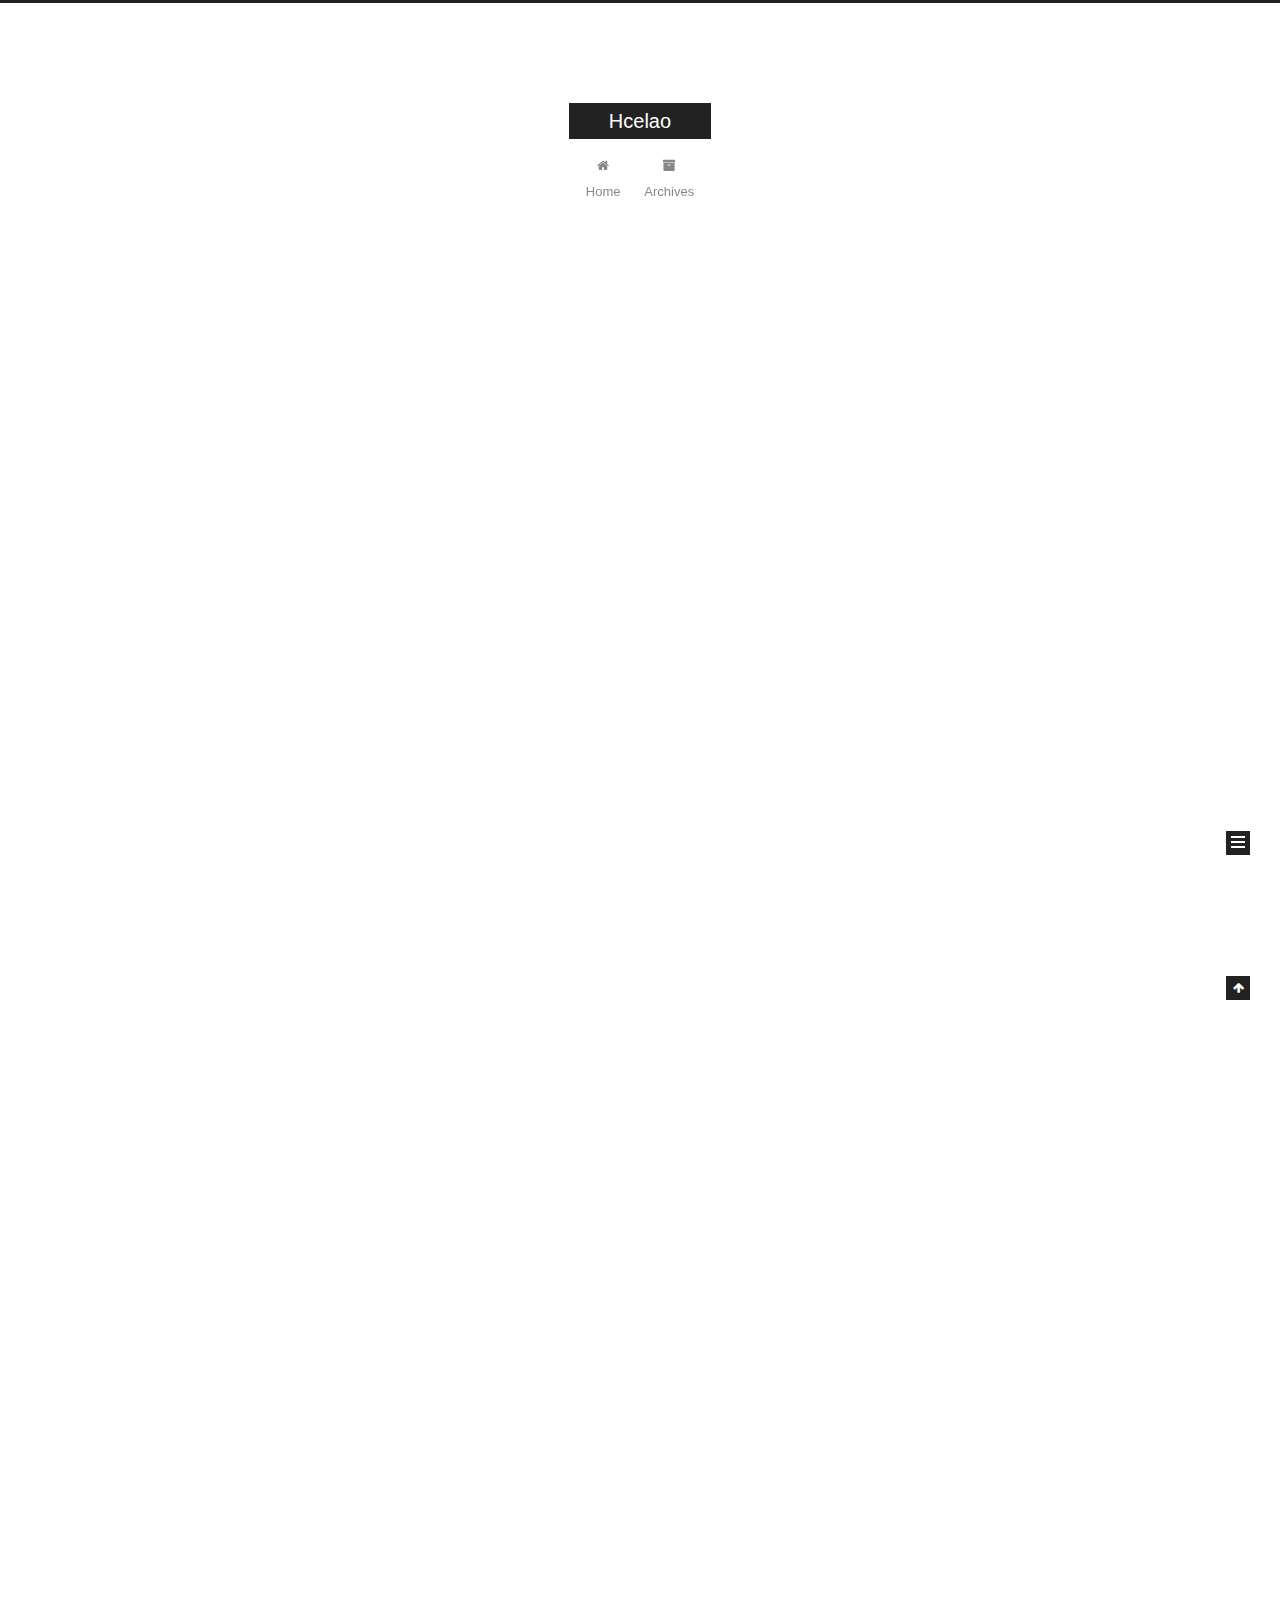
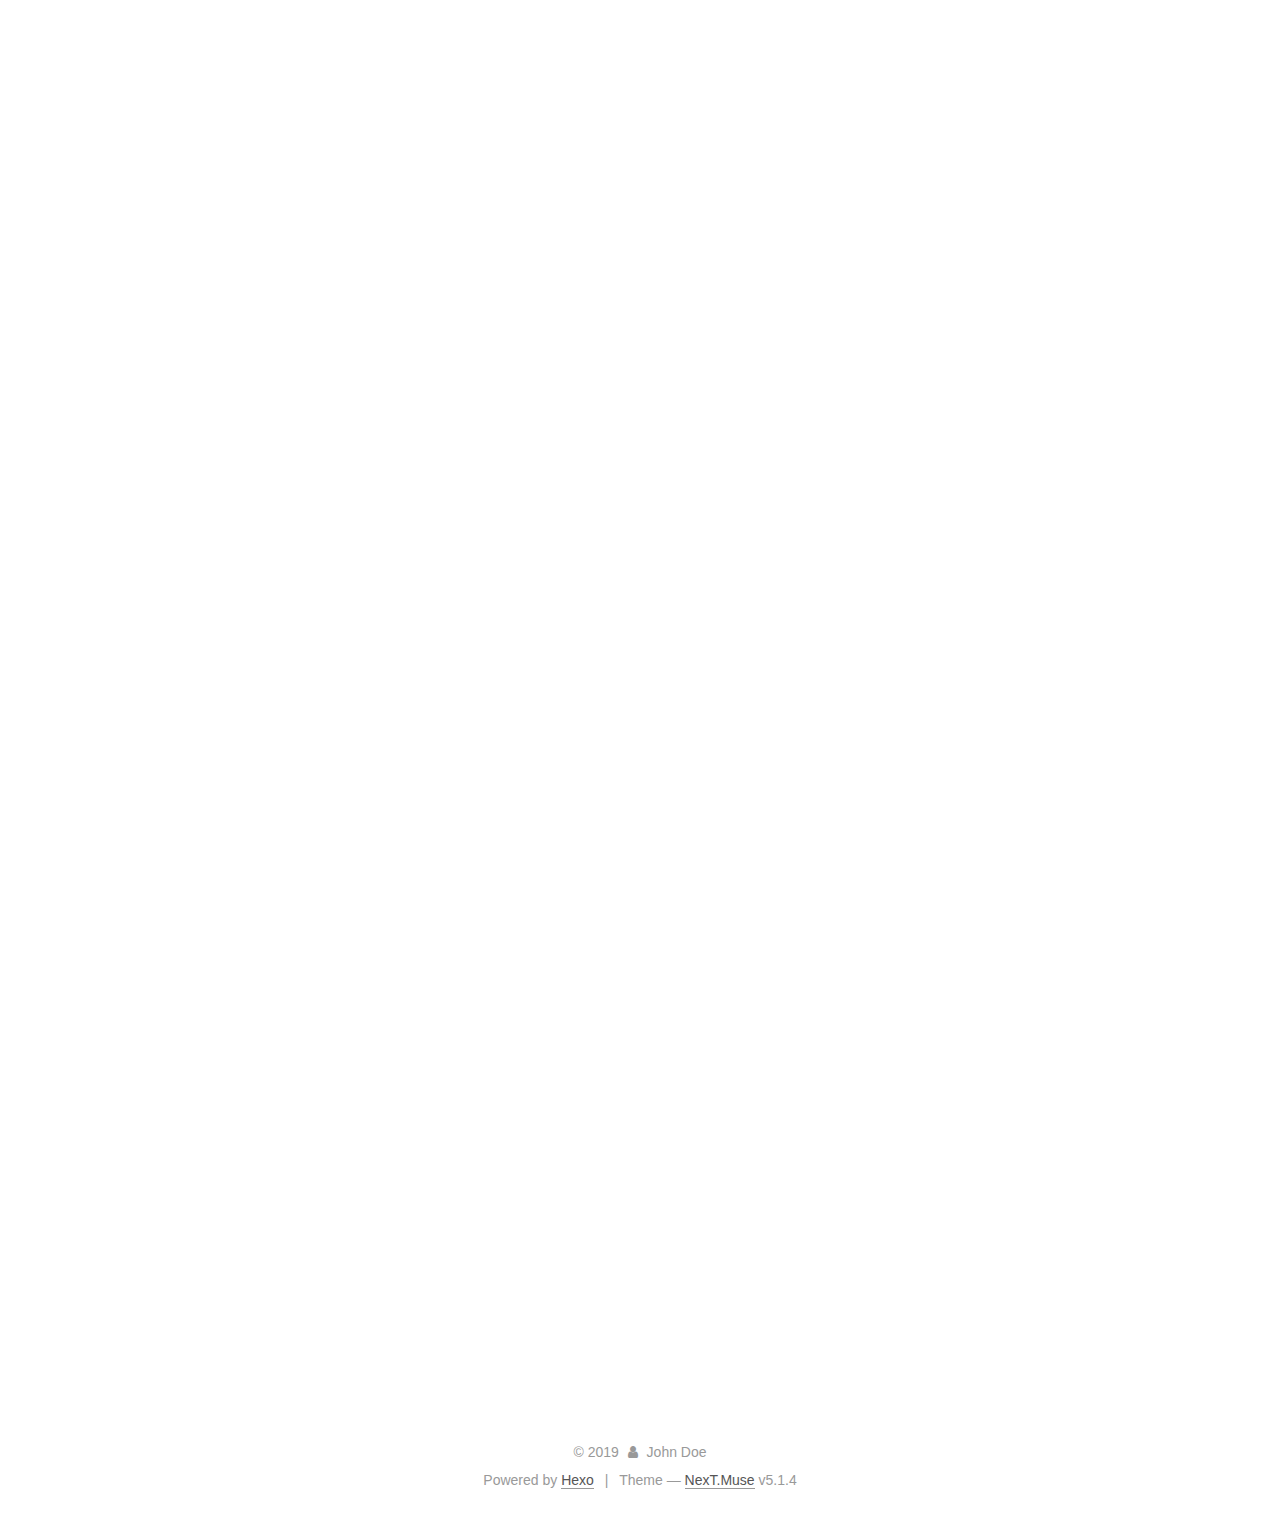
<file: index.html>
<!DOCTYPE html>



  


<html class="theme-next muse use-motion" lang>
<head><meta name="generator" content="Hexo 3.8.0">
  <meta charset="UTF-8">
<meta http-equiv="X-UA-Compatible" content="IE=edge">
<meta name="viewport" content="width=device-width, initial-scale=1, maximum-scale=1">
<meta name="theme-color" content="#222">









<meta http-equiv="Cache-Control" content="no-transform">
<meta http-equiv="Cache-Control" content="no-siteapp">
















  
  
  <link href="/lib/fancybox/source/jquery.fancybox.css?v=2.1.5" rel="stylesheet" type="text/css">







<link href="/lib/font-awesome/css/font-awesome.min.css?v=4.6.2" rel="stylesheet" type="text/css">

<link href="/css/main.css?v=5.1.4" rel="stylesheet" type="text/css">


  <link rel="apple-touch-icon" sizes="180x180" href="/images/apple-touch-icon-next.png?v=5.1.4">


  <link rel="icon" type="image/png" sizes="32x32" href="/images/favicon-32x32-next.png?v=5.1.4">


  <link rel="icon" type="image/png" sizes="16x16" href="/images/favicon-16x16-next.png?v=5.1.4">


  <link rel="mask-icon" href="/images/logo.svg?v=5.1.4" color="#222">





  <meta name="keywords" content="Hexo, NexT">










<meta property="og:type" content="website">
<meta property="og:title" content="Hcelao">
<meta property="og:url" content="http://yoursite.com/index.html">
<meta property="og:site_name" content="Hcelao">
<meta property="og:locale" content="default">
<meta name="twitter:card" content="summary">
<meta name="twitter:title" content="Hcelao">



<script type="text/javascript" id="hexo.configurations">
  var NexT = window.NexT || {};
  var CONFIG = {
    root: '/',
    scheme: 'Muse',
    version: '5.1.4',
    sidebar: {"position":"left","display":"post","offset":12,"b2t":false,"scrollpercent":false,"onmobile":false},
    fancybox: true,
    tabs: true,
    motion: {"enable":true,"async":false,"transition":{"post_block":"fadeIn","post_header":"slideDownIn","post_body":"slideDownIn","coll_header":"slideLeftIn","sidebar":"slideUpIn"}},
    duoshuo: {
      userId: '0',
      author: 'Author'
    },
    algolia: {
      applicationID: '',
      apiKey: '',
      indexName: '',
      hits: {"per_page":10},
      labels: {"input_placeholder":"Search for Posts","hits_empty":"We didn't find any results for the search: ${query}","hits_stats":"${hits} results found in ${time} ms"}
    }
  };
</script>



  <link rel="canonical" href="http://yoursite.com/">





  <title>Hcelao</title>
  








</head>

<body itemscope itemtype="http://schema.org/WebPage" lang="default">

  
  
    
  

  <div class="container sidebar-position-left 
  page-home">
    <div class="headband"></div>

    <header id="header" class="header" itemscope itemtype="http://schema.org/WPHeader">
      <div class="header-inner"><div class="site-brand-wrapper">
  <div class="site-meta ">
    

    <div class="custom-logo-site-title">
      <a href="/" class="brand" rel="start">
        <span class="logo-line-before"><i></i></span>
        <span class="site-title">Hcelao</span>
        <span class="logo-line-after"><i></i></span>
      </a>
    </div>
      
        <p class="site-subtitle"></p>
      
  </div>

  <div class="site-nav-toggle">
    <button>
      <span class="btn-bar"></span>
      <span class="btn-bar"></span>
      <span class="btn-bar"></span>
    </button>
  </div>
</div>

<nav class="site-nav">
  

  
    <ul id="menu" class="menu">
      
        
        <li class="menu-item menu-item-home">
          <a href="/" rel="section">
            
              <i class="menu-item-icon fa fa-fw fa-home"></i> <br>
            
            Home
          </a>
        </li>
      
        
        <li class="menu-item menu-item-archives">
          <a href="/archives/" rel="section">
            
              <i class="menu-item-icon fa fa-fw fa-archive"></i> <br>
            
            Archives
          </a>
        </li>
      

      
    </ul>
  

  
</nav>



 </div>
    </header>

    <main id="main" class="main">
      <div class="main-inner">
        <div class="content-wrap">
          <div id="content" class="content">
            
  <section id="posts" class="posts-expand">
    
      

  

  
  
  

  <article class="post post-type-normal" itemscope itemtype="http://schema.org/Article">
  
  
  
  <div class="post-block">
    <link itemprop="mainEntityOfPage" href="http://yoursite.com/2019/04/27/你好，hexo/">

    <span hidden itemprop="author" itemscope itemtype="http://schema.org/Person">
      <meta itemprop="name" content="John Doe">
      <meta itemprop="description" content>
      <meta itemprop="image" content="/images/avatar.gif">
    </span>

    <span hidden itemprop="publisher" itemscope itemtype="http://schema.org/Organization">
      <meta itemprop="name" content="Hcelao">
    </span>

    
      <header class="post-header">

        
        
          <h1 class="post-title" itemprop="name headline">
                
                <a class="post-title-link" href="/2019/04/27/你好，hexo/" itemprop="url">git笔记</a></h1>
        

        <div class="post-meta">
          <span class="post-time">
            
              <span class="post-meta-item-icon">
                <i class="fa fa-calendar-o"></i>
              </span>
              
                <span class="post-meta-item-text">Posted on</span>
              
              <time title="Post created" itemprop="dateCreated datePublished" datetime="2019-04-27T04:17:46+08:00">
                2019-04-27
              </time>
            

            

            
          </span>

          

          
            
          

          
          

          

          

          

        </div>
      </header>
    

    
    
    
    <div class="post-body" itemprop="articleBody">

      
      

      
        
          
            <p> Github Pages 搭建网站<br>个人站点<br>访问: https://用户名.github.io<br>搭建步骤：<br>（1）创建个人站点：—&gt;创建仓库（注：仓库名必须是 【用户名.github.io】）<br>（2）在仓库下新建index.html 的文件即可<br>注：<br>（1）github pages 仅支持静态网页<br>（2）仓库中只能含有index.html文件</p>
<p>Project Pages 项目站点<br>访问：https://用户名.github.io/仓库名<br>搭建步骤：<br>（1）进入项目主页，点击settings<br>（2）在setting页面，点击 【Choose a theme】<br>（3）选择一个主题 【Select theme】，即可<br>注：<br>（1）这种类型的仓库通过修改项目的Setting建立，一个项目只能建立一个；<br>（2）仓库新建了一个gh-pages分支用于构建和发布页面；<br>（3）多用于展示项目效果<br>Git基本常用命令：<br>　　mkdir：         XX (创建一个空目录 XX指目录名)<br>　　pwd：          显示当前目录的路径。<br>　　git init          把当前的目录变成可以管理的git仓库，生成隐藏.git文件。<br>　　git add XX       把xx文件添加到暂存区去。<br>　　git commit –m “XX”  提交文件 –m 后面的是注释。<br>　　git status        查看仓库状态<br>　　git diff  XX      查看XX文件修改了那些内容<br>　　git log          查看历史记录<br>　　git reset  –hard HEAD^ 或者 git reset  –hard HEAD~ 回退到上一个版本<br>　　(如果想回退到100个版本，使用git reset –hard HEAD~100 )<br>　　cat XX         查看XX文件内容<br>　　git reflog       查看历史记录的版本号id<br>　　git checkout – XX  把XX文件在工作区的修改全部撤销。<br>　　git rm XX          删除XX文件<br>　　git remote add origin   http://….关联一个远程库<br>　　git push –u(第一次要用-u 以后不需要) origin master 把当前master分支推送到远程库<br>　　git clone   http://……  从远程库中克隆<br>　　git checkout –b dev  创建dev分支 并切换到dev分支上<br>　　git branch  查看当前所有的分支<br>　　git checkout master 切换回master分支<br>　　git merge dev    在当前的分支上合并dev分支<br>　　git branch –d dev 删除dev分支<br>　　git branch name  创建分支<br>　　git stash 把当前的工作隐藏起来 等以后恢复现场后继续工作<br>　　git stash list 查看所有被隐藏的文件列表<br>　　git stash apply 恢复被隐藏的文件，但是内容不删除<br>　　git stash drop 删除文件<br>　　git stash pop 恢复文件的同时 也删除文件<br>　　git remote 查看远程库的信息<br>　　git remote –v 查看远程库的详细信息<br>　　git push origin master  Git会把master分支推送到远程库对应的远程分支上</p>

          
        
      
    </div>
    
    
    

    

    

    

    <footer class="post-footer">
      

      

      

      
      
        <div class="post-eof"></div>
      
    </footer>
  </div>
  
  
  
  </article>


    
      

  

  
  
  

  <article class="post post-type-normal" itemscope itemtype="http://schema.org/Article">
  
  
  
  <div class="post-block">
    <link itemprop="mainEntityOfPage" href="http://yoursite.com/2019/04/27/hello-world/">

    <span hidden itemprop="author" itemscope itemtype="http://schema.org/Person">
      <meta itemprop="name" content="John Doe">
      <meta itemprop="description" content>
      <meta itemprop="image" content="/images/avatar.gif">
    </span>

    <span hidden itemprop="publisher" itemscope itemtype="http://schema.org/Organization">
      <meta itemprop="name" content="Hcelao">
    </span>

    
      <header class="post-header">

        
        
          <h1 class="post-title" itemprop="name headline">
                
                <a class="post-title-link" href="/2019/04/27/hello-world/" itemprop="url">Hello</a></h1>
        

        <div class="post-meta">
          <span class="post-time">
            
              <span class="post-meta-item-icon">
                <i class="fa fa-calendar-o"></i>
              </span>
              
                <span class="post-meta-item-text">Posted on</span>
              
              <time title="Post created" itemprop="dateCreated datePublished" datetime="2019-04-27T04:00:49+08:00">
                2019-04-27
              </time>
            

            

            
          </span>

          

          
            
          

          
          

          

          

          

        </div>
      </header>
    

    
    
    
    <div class="post-body" itemprop="articleBody">

      
      

      
        
          
            <p>Welcome to <a href="https://hexo.io/" target="_blank" rel="noopener">Hexo</a>! This is your very first post. Check <a href="https://hexo.io/docs/" target="_blank" rel="noopener">documentation</a> for more info. If you get any problems when using Hexo, you can find the answer in <a href="https://hexo.io/docs/troubleshooting.html" target="_blank" rel="noopener">troubleshooting</a> or you can ask me on <a href="https://github.com/hexojs/hexo/issues" target="_blank" rel="noopener">GitHub</a>.</p>
<h2 id="Quick-Start"><a href="#Quick-Start" class="headerlink" title="Quick Start"></a>Quick Start</h2><h3 id="Create-a-new-post"><a href="#Create-a-new-post" class="headerlink" title="Create a new post"></a>Create a new post</h3><figure class="highlight bash"><table><tr><td class="gutter"><pre><span class="line">1</span><br></pre></td><td class="code"><pre><span class="line">$ hexo new <span class="string">"My New Post"</span></span><br></pre></td></tr></table></figure>
<p>More info: <a href="https://hexo.io/docs/writing.html" target="_blank" rel="noopener">Writing</a></p>
<h3 id="Run-server"><a href="#Run-server" class="headerlink" title="Run server"></a>Run server</h3><figure class="highlight bash"><table><tr><td class="gutter"><pre><span class="line">1</span><br></pre></td><td class="code"><pre><span class="line">$ hexo server</span><br></pre></td></tr></table></figure>
<p>More info: <a href="https://hexo.io/docs/server.html" target="_blank" rel="noopener">Server</a></p>
<h3 id="Generate-static-files"><a href="#Generate-static-files" class="headerlink" title="Generate static files"></a>Generate static files</h3><figure class="highlight bash"><table><tr><td class="gutter"><pre><span class="line">1</span><br></pre></td><td class="code"><pre><span class="line">$ hexo generate</span><br></pre></td></tr></table></figure>
<p>More info: <a href="https://hexo.io/docs/generating.html" target="_blank" rel="noopener">Generating</a></p>
<h3 id="Deploy-to-remote-sites"><a href="#Deploy-to-remote-sites" class="headerlink" title="Deploy to remote sites"></a>Deploy to remote sites</h3><figure class="highlight bash"><table><tr><td class="gutter"><pre><span class="line">1</span><br></pre></td><td class="code"><pre><span class="line">$ hexo deploy</span><br></pre></td></tr></table></figure>
<p>More info: <a href="https://hexo.io/docs/deployment.html" target="_blank" rel="noopener">Deployment</a></p>

          
        
      
    </div>
    
    
    

    

    

    

    <footer class="post-footer">
      

      

      

      
      
        <div class="post-eof"></div>
      
    </footer>
  </div>
  
  
  
  </article>


    
  </section>

  


          </div>
          


          

        </div>
        
          
  
  <div class="sidebar-toggle">
    <div class="sidebar-toggle-line-wrap">
      <span class="sidebar-toggle-line sidebar-toggle-line-first"></span>
      <span class="sidebar-toggle-line sidebar-toggle-line-middle"></span>
      <span class="sidebar-toggle-line sidebar-toggle-line-last"></span>
    </div>
  </div>

  <aside id="sidebar" class="sidebar">
    
    <div class="sidebar-inner">

      

      

      <section class="site-overview-wrap sidebar-panel sidebar-panel-active">
        <div class="site-overview">
          <div class="site-author motion-element" itemprop="author" itemscope itemtype="http://schema.org/Person">
            
              <p class="site-author-name" itemprop="name">John Doe</p>
              <p class="site-description motion-element" itemprop="description"></p>
          </div>

          <nav class="site-state motion-element">

            
              <div class="site-state-item site-state-posts">
              
                <a href="/archives/">
              
                  <span class="site-state-item-count">2</span>
                  <span class="site-state-item-name">posts</span>
                </a>
              </div>
            

            

            
              
              
              <div class="site-state-item site-state-tags">
                
                  <span class="site-state-item-count">1</span>
                  <span class="site-state-item-name">tags</span>
                
              </div>
            

          </nav>

          

          

          
          

          
          

          

        </div>
      </section>

      

      

    </div>
  </aside>


        
      </div>
    </main>

    <footer id="footer" class="footer">
      <div class="footer-inner">
        <div class="copyright">&copy; <span itemprop="copyrightYear">2019</span>
  <span class="with-love">
    <i class="fa fa-user"></i>
  </span>
  <span class="author" itemprop="copyrightHolder">John Doe</span>

  
</div>


  <div class="powered-by">Powered by <a class="theme-link" target="_blank" href="https://hexo.io">Hexo</a></div>



  <span class="post-meta-divider">|</span>



  <div class="theme-info">Theme &mdash; <a class="theme-link" target="_blank" href="https://github.com/iissnan/hexo-theme-next">NexT.Muse</a> v5.1.4</div>




        







        
      </div>
    </footer>

    
      <div class="back-to-top">
        <i class="fa fa-arrow-up"></i>
        
      </div>
    

    

  </div>

  

<script type="text/javascript">
  if (Object.prototype.toString.call(window.Promise) !== '[object Function]') {
    window.Promise = null;
  }
</script>









  












  
  
    <script type="text/javascript" src="/lib/jquery/index.js?v=2.1.3"></script>
  

  
  
    <script type="text/javascript" src="/lib/fastclick/lib/fastclick.min.js?v=1.0.6"></script>
  

  
  
    <script type="text/javascript" src="/lib/jquery_lazyload/jquery.lazyload.js?v=1.9.7"></script>
  

  
  
    <script type="text/javascript" src="/lib/velocity/velocity.min.js?v=1.2.1"></script>
  

  
  
    <script type="text/javascript" src="/lib/velocity/velocity.ui.min.js?v=1.2.1"></script>
  

  
  
    <script type="text/javascript" src="/lib/fancybox/source/jquery.fancybox.pack.js?v=2.1.5"></script>
  


  


  <script type="text/javascript" src="/js/src/utils.js?v=5.1.4"></script>

  <script type="text/javascript" src="/js/src/motion.js?v=5.1.4"></script>



  
  

  

  


  <script type="text/javascript" src="/js/src/bootstrap.js?v=5.1.4"></script>



  


  




	





  





  












  





  

  

  

  
  

  

  

  

</body>
</html>
</file>
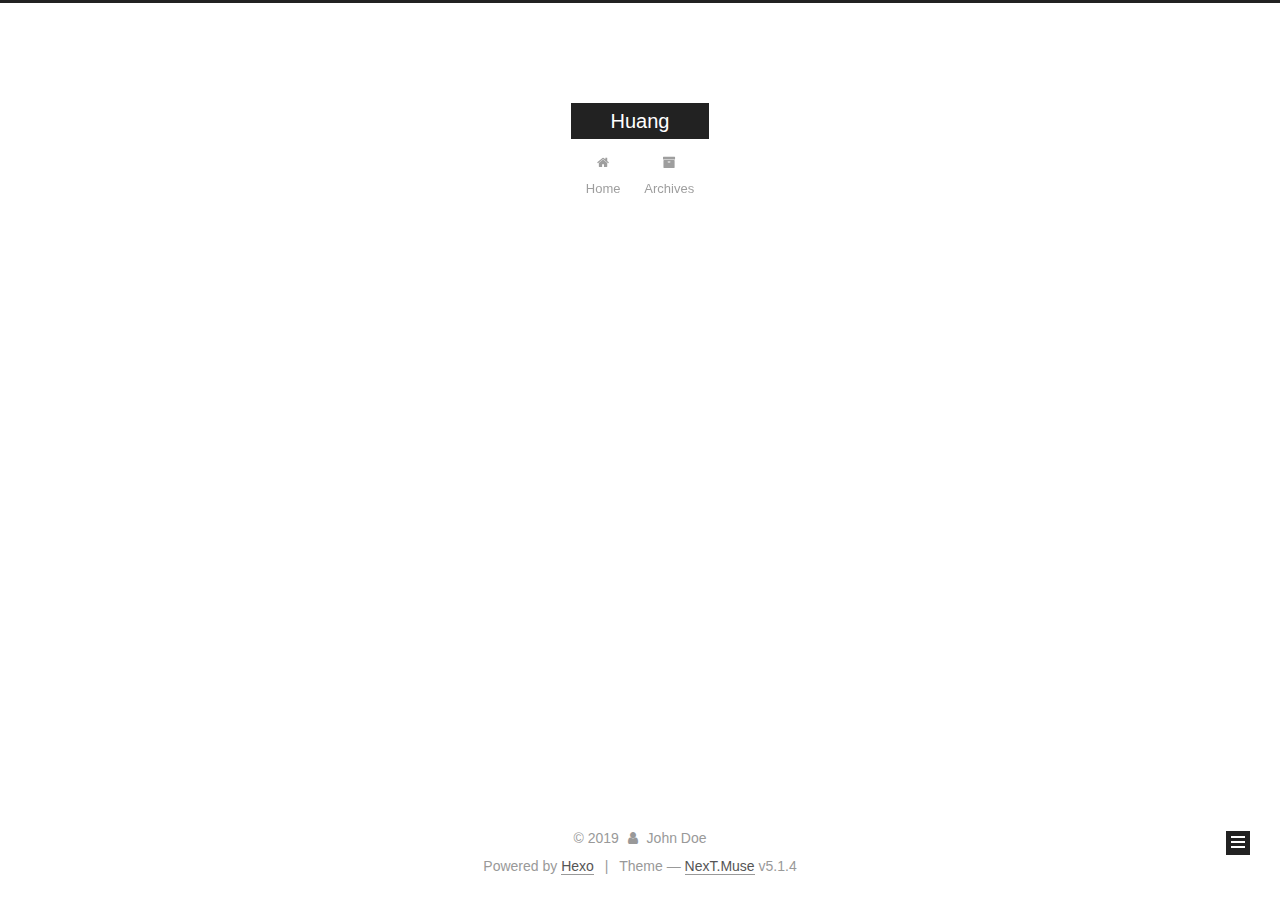
<file: archives/index.html>
<!DOCTYPE html>



  


<html class="theme-next muse use-motion" lang>
<head><meta name="generator" content="Hexo 3.8.0">
  <meta charset="UTF-8">
<meta http-equiv="X-UA-Compatible" content="IE=edge">
<meta name="viewport" content="width=device-width, initial-scale=1, maximum-scale=1">
<meta name="theme-color" content="#222">









<meta http-equiv="Cache-Control" content="no-transform">
<meta http-equiv="Cache-Control" content="no-siteapp">
















  
  
  <link href="/lib/fancybox/source/jquery.fancybox.css?v=2.1.5" rel="stylesheet" type="text/css">







<link href="/lib/font-awesome/css/font-awesome.min.css?v=4.6.2" rel="stylesheet" type="text/css">

<link href="/css/main.css?v=5.1.4" rel="stylesheet" type="text/css">


  <link rel="apple-touch-icon" sizes="180x180" href="/images/apple-touch-icon-next.png?v=5.1.4">


  <link rel="icon" type="image/png" sizes="32x32" href="/images/favicon-32x32-next.png?v=5.1.4">


  <link rel="icon" type="image/png" sizes="16x16" href="/images/favicon-16x16-next.png?v=5.1.4">


  <link rel="mask-icon" href="/images/logo.svg?v=5.1.4" color="#222">





  <meta name="keywords" content="Hexo, NexT">










<meta property="og:type" content="website">
<meta property="og:title" content="Huang">
<meta property="og:url" content="http://yoursite.com/archives/index.html">
<meta property="og:site_name" content="Huang">
<meta property="og:locale" content="default">
<meta name="twitter:card" content="summary">
<meta name="twitter:title" content="Huang">



<script type="text/javascript" id="hexo.configurations">
  var NexT = window.NexT || {};
  var CONFIG = {
    root: '/',
    scheme: 'Muse',
    version: '5.1.4',
    sidebar: {"position":"left","display":"post","offset":12,"b2t":false,"scrollpercent":false,"onmobile":false},
    fancybox: true,
    tabs: true,
    motion: {"enable":true,"async":false,"transition":{"post_block":"fadeIn","post_header":"slideDownIn","post_body":"slideDownIn","coll_header":"slideLeftIn","sidebar":"slideUpIn"}},
    duoshuo: {
      userId: '0',
      author: 'Author'
    },
    algolia: {
      applicationID: '',
      apiKey: '',
      indexName: '',
      hits: {"per_page":10},
      labels: {"input_placeholder":"Search for Posts","hits_empty":"We didn't find any results for the search: ${query}","hits_stats":"${hits} results found in ${time} ms"}
    }
  };
</script>



  <link rel="canonical" href="http://yoursite.com/archives/">





  <title>Archive | Huang</title>
  








</head>

<body itemscope itemtype="http://schema.org/WebPage" lang="default">

  
  
    
  

  <div class="container sidebar-position-left page-archive">
    <div class="headband"></div>

    <header id="header" class="header" itemscope itemtype="http://schema.org/WPHeader">
      <div class="header-inner"><div class="site-brand-wrapper">
  <div class="site-meta ">
    

    <div class="custom-logo-site-title">
      <a href="/" class="brand" rel="start">
        <span class="logo-line-before"><i></i></span>
        <span class="site-title">Huang</span>
        <span class="logo-line-after"><i></i></span>
      </a>
    </div>
      
        <p class="site-subtitle"></p>
      
  </div>

  <div class="site-nav-toggle">
    <button>
      <span class="btn-bar"></span>
      <span class="btn-bar"></span>
      <span class="btn-bar"></span>
    </button>
  </div>
</div>

<nav class="site-nav">
  

  
    <ul id="menu" class="menu">
      
        
        <li class="menu-item menu-item-home">
          <a href="/" rel="section">
            
              <i class="menu-item-icon fa fa-fw fa-home"></i> <br>
            
            Home
          </a>
        </li>
      
        
        <li class="menu-item menu-item-archives">
          <a href="/archives/" rel="section">
            
              <i class="menu-item-icon fa fa-fw fa-archive"></i> <br>
            
            Archives
          </a>
        </li>
      

      
    </ul>
  

  
</nav>



 </div>
    </header>

    <main id="main" class="main">
      <div class="main-inner">
        <div class="content-wrap">
          <div id="content" class="content">
            

  
  
  
  <div class="post-block archive">
    <div id="posts" class="posts-collapse">
      <span class="archive-move-on"></span>

      <span class="archive-page-counter">
        
        
        
          
        
        Um..! 2 posts in total. Keep on posting.
      </span>

      

        
        
        

        
          
          <div class="collection-title">
            <h1 class="archive-year" id="archive-year-2019">2019</h1>
          </div>
        
        

        

  <article class="post post-type-normal" itemscope itemtype="http://schema.org/Article">
    <header class="post-header">

      <h2 class="post-title">
        
            <a class="post-title-link" href="/2019/04/27/你好，hexo/" itemprop="url">
              
                <span itemprop="name">黄伟明git笔记</span>
              
            </a>
        
      </h2>

      <div class="post-meta">
        <time class="post-time" itemprop="dateCreated" datetime="2019-04-27T04:17:46+08:00" content="2019-04-27">
          04-27
        </time>
      </div>

    </header>
  </article>



      

        
        
        

        
        

        

  <article class="post post-type-normal" itemscope itemtype="http://schema.org/Article">
    <header class="post-header">

      <h2 class="post-title">
        
            <a class="post-title-link" href="/2019/04/27/hello-world/" itemprop="url">
              
                <span itemprop="name">Hello World</span>
              
            </a>
        
      </h2>

      <div class="post-meta">
        <time class="post-time" itemprop="dateCreated" datetime="2019-04-27T04:00:49+08:00" content="2019-04-27">
          04-27
        </time>
      </div>

    </header>
  </article>



      

    </div>
  </div>
  
  
  

  



          </div>
          


          

        </div>
        
          
  
  <div class="sidebar-toggle">
    <div class="sidebar-toggle-line-wrap">
      <span class="sidebar-toggle-line sidebar-toggle-line-first"></span>
      <span class="sidebar-toggle-line sidebar-toggle-line-middle"></span>
      <span class="sidebar-toggle-line sidebar-toggle-line-last"></span>
    </div>
  </div>

  <aside id="sidebar" class="sidebar">
    
    <div class="sidebar-inner">

      

      

      <section class="site-overview-wrap sidebar-panel sidebar-panel-active">
        <div class="site-overview">
          <div class="site-author motion-element" itemprop="author" itemscope itemtype="http://schema.org/Person">
            
              <p class="site-author-name" itemprop="name">John Doe</p>
              <p class="site-description motion-element" itemprop="description"></p>
          </div>

          <nav class="site-state motion-element">

            
              <div class="site-state-item site-state-posts">
              
                <a href="/archives/">
              
                  <span class="site-state-item-count">2</span>
                  <span class="site-state-item-name">posts</span>
                </a>
              </div>
            

            

            

          </nav>

          

          

          
          

          
          

          

        </div>
      </section>

      

      

    </div>
  </aside>


        
      </div>
    </main>

    <footer id="footer" class="footer">
      <div class="footer-inner">
        <div class="copyright">&copy; <span itemprop="copyrightYear">2019</span>
  <span class="with-love">
    <i class="fa fa-user"></i>
  </span>
  <span class="author" itemprop="copyrightHolder">John Doe</span>

  
</div>


  <div class="powered-by">Powered by <a class="theme-link" target="_blank" href="https://hexo.io">Hexo</a></div>



  <span class="post-meta-divider">|</span>



  <div class="theme-info">Theme &mdash; <a class="theme-link" target="_blank" href="https://github.com/iissnan/hexo-theme-next">NexT.Muse</a> v5.1.4</div>




        







        
      </div>
    </footer>

    
      <div class="back-to-top">
        <i class="fa fa-arrow-up"></i>
        
      </div>
    

    

  </div>

  

<script type="text/javascript">
  if (Object.prototype.toString.call(window.Promise) !== '[object Function]') {
    window.Promise = null;
  }
</script>









  












  
  
    <script type="text/javascript" src="/lib/jquery/index.js?v=2.1.3"></script>
  

  
  
    <script type="text/javascript" src="/lib/fastclick/lib/fastclick.min.js?v=1.0.6"></script>
  

  
  
    <script type="text/javascript" src="/lib/jquery_lazyload/jquery.lazyload.js?v=1.9.7"></script>
  

  
  
    <script type="text/javascript" src="/lib/velocity/velocity.min.js?v=1.2.1"></script>
  

  
  
    <script type="text/javascript" src="/lib/velocity/velocity.ui.min.js?v=1.2.1"></script>
  

  
  
    <script type="text/javascript" src="/lib/fancybox/source/jquery.fancybox.pack.js?v=2.1.5"></script>
  


  


  <script type="text/javascript" src="/js/src/utils.js?v=5.1.4"></script>

  <script type="text/javascript" src="/js/src/motion.js?v=5.1.4"></script>



  
  

  

  


  <script type="text/javascript" src="/js/src/bootstrap.js?v=5.1.4"></script>



  


  




	





  





  












  





  

  

  

  
  

  

  

  

</body>
</html>
</file>
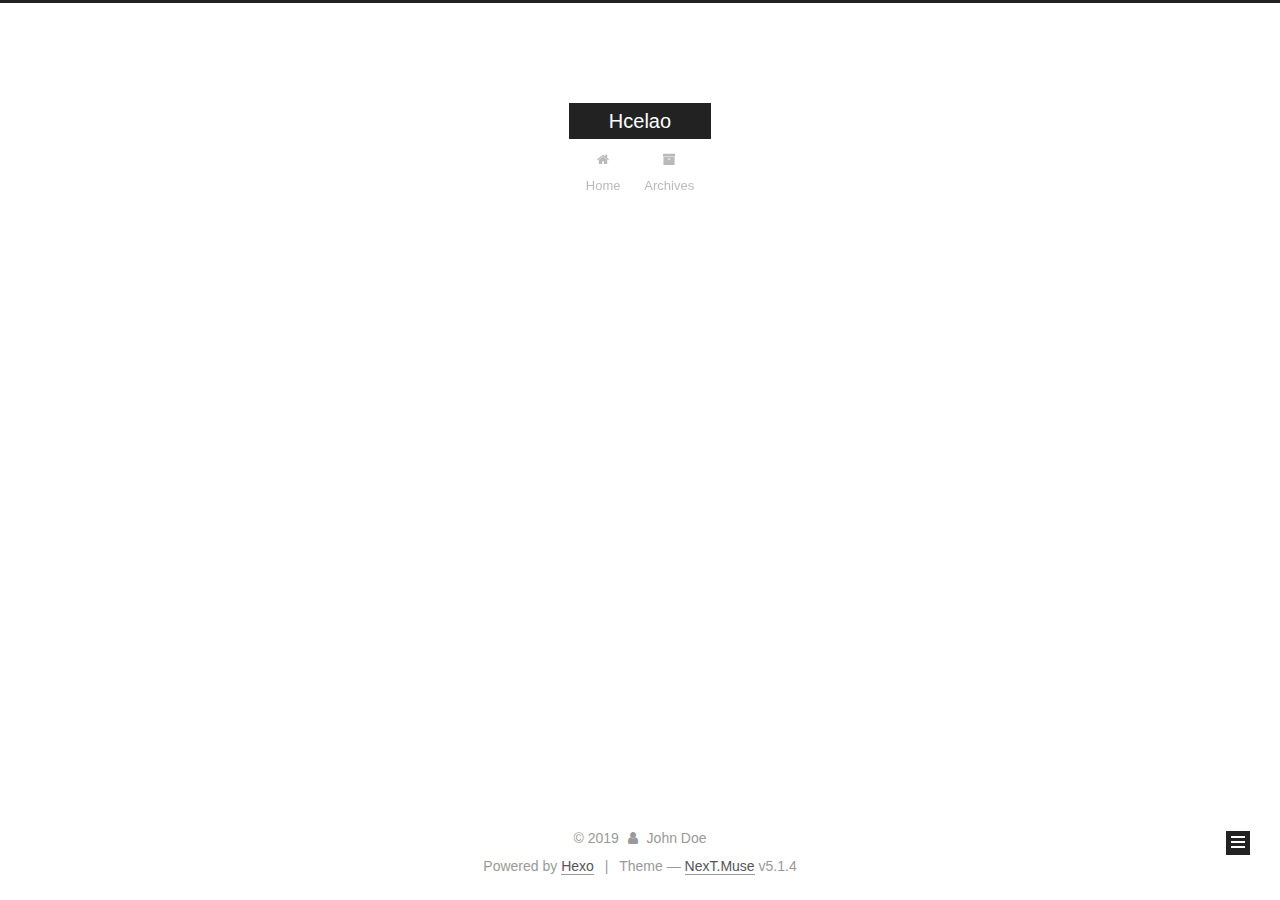
<file: archives/2019/index.html>
<!DOCTYPE html>



  


<html class="theme-next muse use-motion" lang>
<head><meta name="generator" content="Hexo 3.8.0">
  <meta charset="UTF-8">
<meta http-equiv="X-UA-Compatible" content="IE=edge">
<meta name="viewport" content="width=device-width, initial-scale=1, maximum-scale=1">
<meta name="theme-color" content="#222">









<meta http-equiv="Cache-Control" content="no-transform">
<meta http-equiv="Cache-Control" content="no-siteapp">
















  
  
  <link href="/lib/fancybox/source/jquery.fancybox.css?v=2.1.5" rel="stylesheet" type="text/css">







<link href="/lib/font-awesome/css/font-awesome.min.css?v=4.6.2" rel="stylesheet" type="text/css">

<link href="/css/main.css?v=5.1.4" rel="stylesheet" type="text/css">


  <link rel="apple-touch-icon" sizes="180x180" href="/images/apple-touch-icon-next.png?v=5.1.4">


  <link rel="icon" type="image/png" sizes="32x32" href="/images/favicon-32x32-next.png?v=5.1.4">


  <link rel="icon" type="image/png" sizes="16x16" href="/images/favicon-16x16-next.png?v=5.1.4">


  <link rel="mask-icon" href="/images/logo.svg?v=5.1.4" color="#222">





  <meta name="keywords" content="Hexo, NexT">










<meta property="og:type" content="website">
<meta property="og:title" content="Hcelao">
<meta property="og:url" content="http://yoursite.com/archives/2019/index.html">
<meta property="og:site_name" content="Hcelao">
<meta property="og:locale" content="default">
<meta name="twitter:card" content="summary">
<meta name="twitter:title" content="Hcelao">



<script type="text/javascript" id="hexo.configurations">
  var NexT = window.NexT || {};
  var CONFIG = {
    root: '/',
    scheme: 'Muse',
    version: '5.1.4',
    sidebar: {"position":"left","display":"post","offset":12,"b2t":false,"scrollpercent":false,"onmobile":false},
    fancybox: true,
    tabs: true,
    motion: {"enable":true,"async":false,"transition":{"post_block":"fadeIn","post_header":"slideDownIn","post_body":"slideDownIn","coll_header":"slideLeftIn","sidebar":"slideUpIn"}},
    duoshuo: {
      userId: '0',
      author: 'Author'
    },
    algolia: {
      applicationID: '',
      apiKey: '',
      indexName: '',
      hits: {"per_page":10},
      labels: {"input_placeholder":"Search for Posts","hits_empty":"We didn't find any results for the search: ${query}","hits_stats":"${hits} results found in ${time} ms"}
    }
  };
</script>



  <link rel="canonical" href="http://yoursite.com/archives/2019/">





  <title>Archive | Hcelao</title>
  








</head>

<body itemscope itemtype="http://schema.org/WebPage" lang="default">

  
  
    
  

  <div class="container sidebar-position-left page-archive">
    <div class="headband"></div>

    <header id="header" class="header" itemscope itemtype="http://schema.org/WPHeader">
      <div class="header-inner"><div class="site-brand-wrapper">
  <div class="site-meta ">
    

    <div class="custom-logo-site-title">
      <a href="/" class="brand" rel="start">
        <span class="logo-line-before"><i></i></span>
        <span class="site-title">Hcelao</span>
        <span class="logo-line-after"><i></i></span>
      </a>
    </div>
      
        <p class="site-subtitle"></p>
      
  </div>

  <div class="site-nav-toggle">
    <button>
      <span class="btn-bar"></span>
      <span class="btn-bar"></span>
      <span class="btn-bar"></span>
    </button>
  </div>
</div>

<nav class="site-nav">
  

  
    <ul id="menu" class="menu">
      
        
        <li class="menu-item menu-item-home">
          <a href="/" rel="section">
            
              <i class="menu-item-icon fa fa-fw fa-home"></i> <br>
            
            Home
          </a>
        </li>
      
        
        <li class="menu-item menu-item-archives">
          <a href="/archives/" rel="section">
            
              <i class="menu-item-icon fa fa-fw fa-archive"></i> <br>
            
            Archives
          </a>
        </li>
      

      
    </ul>
  

  
</nav>



 </div>
    </header>

    <main id="main" class="main">
      <div class="main-inner">
        <div class="content-wrap">
          <div id="content" class="content">
            

  
  
  
  <div class="post-block archive">
    <div id="posts" class="posts-collapse">
      <span class="archive-move-on"></span>

      <span class="archive-page-counter">
        
        
        
          
        
        Um..! 2 posts in total. Keep on posting.
      </span>

      

        
        
        

        
          
          <div class="collection-title">
            <h1 class="archive-year" id="archive-year-2019">2019</h1>
          </div>
        
        

        

  <article class="post post-type-normal" itemscope itemtype="http://schema.org/Article">
    <header class="post-header">

      <h2 class="post-title">
        
            <a class="post-title-link" href="/2019/04/27/你好，hexo/" itemprop="url">
              
                <span itemprop="name">git笔记</span>
              
            </a>
        
      </h2>

      <div class="post-meta">
        <time class="post-time" itemprop="dateCreated" datetime="2019-04-27T04:17:46+08:00" content="2019-04-27">
          04-27
        </time>
      </div>

    </header>
  </article>



      

        
        
        

        
        

        

  <article class="post post-type-normal" itemscope itemtype="http://schema.org/Article">
    <header class="post-header">

      <h2 class="post-title">
        
            <a class="post-title-link" href="/2019/04/27/hello-world/" itemprop="url">
              
                <span itemprop="name">Hello</span>
              
            </a>
        
      </h2>

      <div class="post-meta">
        <time class="post-time" itemprop="dateCreated" datetime="2019-04-27T04:00:49+08:00" content="2019-04-27">
          04-27
        </time>
      </div>

    </header>
  </article>



      

    </div>
  </div>
  
  
  

  



          </div>
          


          

        </div>
        
          
  
  <div class="sidebar-toggle">
    <div class="sidebar-toggle-line-wrap">
      <span class="sidebar-toggle-line sidebar-toggle-line-first"></span>
      <span class="sidebar-toggle-line sidebar-toggle-line-middle"></span>
      <span class="sidebar-toggle-line sidebar-toggle-line-last"></span>
    </div>
  </div>

  <aside id="sidebar" class="sidebar">
    
    <div class="sidebar-inner">

      

      

      <section class="site-overview-wrap sidebar-panel sidebar-panel-active">
        <div class="site-overview">
          <div class="site-author motion-element" itemprop="author" itemscope itemtype="http://schema.org/Person">
            
              <p class="site-author-name" itemprop="name">John Doe</p>
              <p class="site-description motion-element" itemprop="description"></p>
          </div>

          <nav class="site-state motion-element">

            
              <div class="site-state-item site-state-posts">
              
                <a href="/archives/">
              
                  <span class="site-state-item-count">2</span>
                  <span class="site-state-item-name">posts</span>
                </a>
              </div>
            

            

            
              
              
              <div class="site-state-item site-state-tags">
                
                  <span class="site-state-item-count">1</span>
                  <span class="site-state-item-name">tags</span>
                
              </div>
            

          </nav>

          

          

          
          

          
          

          

        </div>
      </section>

      

      

    </div>
  </aside>


        
      </div>
    </main>

    <footer id="footer" class="footer">
      <div class="footer-inner">
        <div class="copyright">&copy; <span itemprop="copyrightYear">2019</span>
  <span class="with-love">
    <i class="fa fa-user"></i>
  </span>
  <span class="author" itemprop="copyrightHolder">John Doe</span>

  
</div>


  <div class="powered-by">Powered by <a class="theme-link" target="_blank" href="https://hexo.io">Hexo</a></div>



  <span class="post-meta-divider">|</span>



  <div class="theme-info">Theme &mdash; <a class="theme-link" target="_blank" href="https://github.com/iissnan/hexo-theme-next">NexT.Muse</a> v5.1.4</div>




        







        
      </div>
    </footer>

    
      <div class="back-to-top">
        <i class="fa fa-arrow-up"></i>
        
      </div>
    

    

  </div>

  

<script type="text/javascript">
  if (Object.prototype.toString.call(window.Promise) !== '[object Function]') {
    window.Promise = null;
  }
</script>









  












  
  
    <script type="text/javascript" src="/lib/jquery/index.js?v=2.1.3"></script>
  

  
  
    <script type="text/javascript" src="/lib/fastclick/lib/fastclick.min.js?v=1.0.6"></script>
  

  
  
    <script type="text/javascript" src="/lib/jquery_lazyload/jquery.lazyload.js?v=1.9.7"></script>
  

  
  
    <script type="text/javascript" src="/lib/velocity/velocity.min.js?v=1.2.1"></script>
  

  
  
    <script type="text/javascript" src="/lib/velocity/velocity.ui.min.js?v=1.2.1"></script>
  

  
  
    <script type="text/javascript" src="/lib/fancybox/source/jquery.fancybox.pack.js?v=2.1.5"></script>
  


  


  <script type="text/javascript" src="/js/src/utils.js?v=5.1.4"></script>

  <script type="text/javascript" src="/js/src/motion.js?v=5.1.4"></script>



  
  

  

  


  <script type="text/javascript" src="/js/src/bootstrap.js?v=5.1.4"></script>



  


  




	





  





  












  





  

  

  

  
  

  

  

  

</body>
</html>
</file>
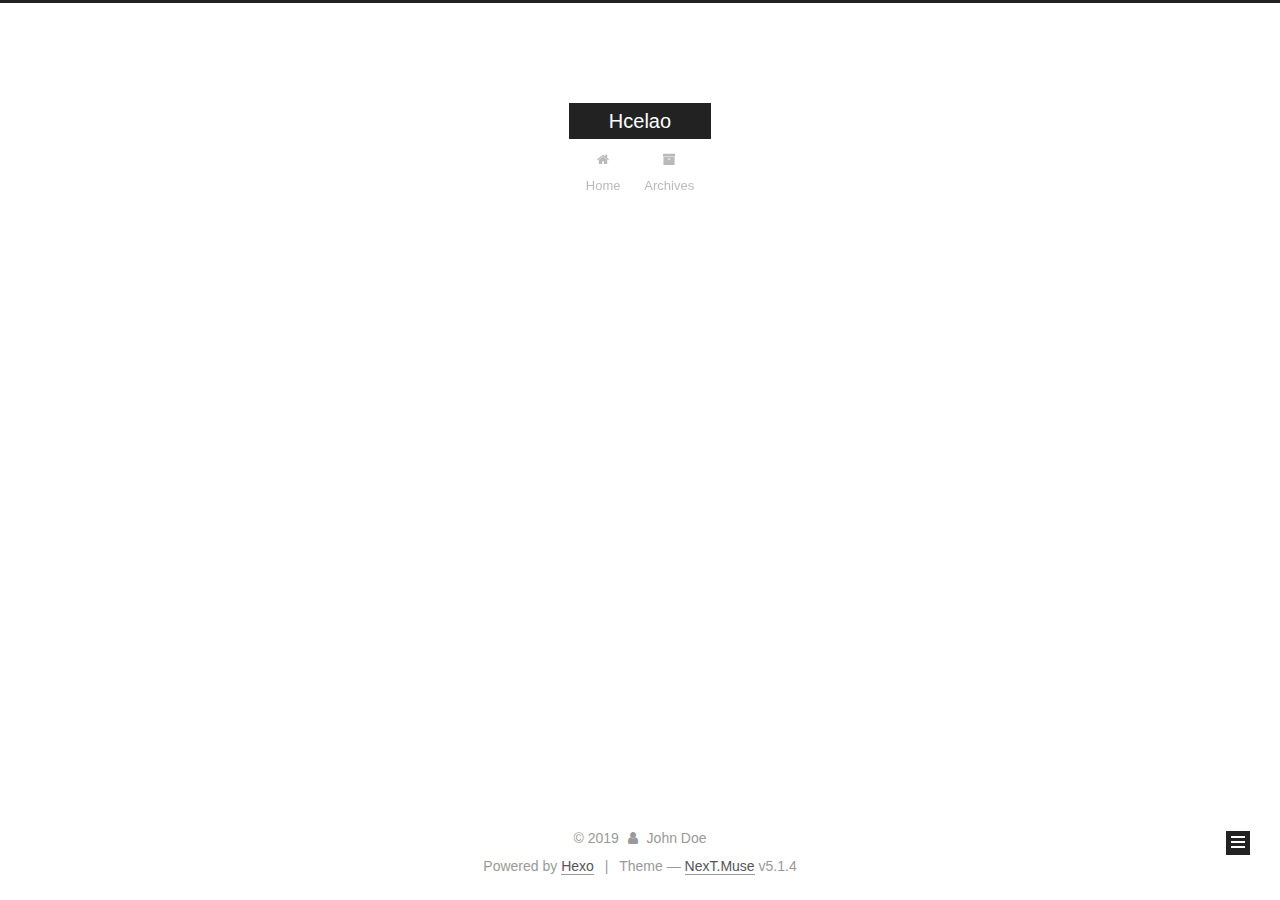
<file: tags/1/index.html>
<!DOCTYPE html>



  


<html class="theme-next muse use-motion" lang>
<head><meta name="generator" content="Hexo 3.8.0">
  <meta charset="UTF-8">
<meta http-equiv="X-UA-Compatible" content="IE=edge">
<meta name="viewport" content="width=device-width, initial-scale=1, maximum-scale=1">
<meta name="theme-color" content="#222">









<meta http-equiv="Cache-Control" content="no-transform">
<meta http-equiv="Cache-Control" content="no-siteapp">
















  
  
  <link href="/lib/fancybox/source/jquery.fancybox.css?v=2.1.5" rel="stylesheet" type="text/css">







<link href="/lib/font-awesome/css/font-awesome.min.css?v=4.6.2" rel="stylesheet" type="text/css">

<link href="/css/main.css?v=5.1.4" rel="stylesheet" type="text/css">


  <link rel="apple-touch-icon" sizes="180x180" href="/images/apple-touch-icon-next.png?v=5.1.4">


  <link rel="icon" type="image/png" sizes="32x32" href="/images/favicon-32x32-next.png?v=5.1.4">


  <link rel="icon" type="image/png" sizes="16x16" href="/images/favicon-16x16-next.png?v=5.1.4">


  <link rel="mask-icon" href="/images/logo.svg?v=5.1.4" color="#222">





  <meta name="keywords" content="Hexo, NexT">










<meta property="og:type" content="website">
<meta property="og:title" content="Hcelao">
<meta property="og:url" content="http://yoursite.com/tags/1/index.html">
<meta property="og:site_name" content="Hcelao">
<meta property="og:locale" content="default">
<meta name="twitter:card" content="summary">
<meta name="twitter:title" content="Hcelao">



<script type="text/javascript" id="hexo.configurations">
  var NexT = window.NexT || {};
  var CONFIG = {
    root: '/',
    scheme: 'Muse',
    version: '5.1.4',
    sidebar: {"position":"left","display":"post","offset":12,"b2t":false,"scrollpercent":false,"onmobile":false},
    fancybox: true,
    tabs: true,
    motion: {"enable":true,"async":false,"transition":{"post_block":"fadeIn","post_header":"slideDownIn","post_body":"slideDownIn","coll_header":"slideLeftIn","sidebar":"slideUpIn"}},
    duoshuo: {
      userId: '0',
      author: 'Author'
    },
    algolia: {
      applicationID: '',
      apiKey: '',
      indexName: '',
      hits: {"per_page":10},
      labels: {"input_placeholder":"Search for Posts","hits_empty":"We didn't find any results for the search: ${query}","hits_stats":"${hits} results found in ${time} ms"}
    }
  };
</script>



  <link rel="canonical" href="http://yoursite.com/tags/1/">





  <title>Tag: 1 | Hcelao</title>
  








</head>

<body itemscope itemtype="http://schema.org/WebPage" lang="default">

  
  
    
  

  <div class="container sidebar-position-left ">
    <div class="headband"></div>

    <header id="header" class="header" itemscope itemtype="http://schema.org/WPHeader">
      <div class="header-inner"><div class="site-brand-wrapper">
  <div class="site-meta ">
    

    <div class="custom-logo-site-title">
      <a href="/" class="brand" rel="start">
        <span class="logo-line-before"><i></i></span>
        <span class="site-title">Hcelao</span>
        <span class="logo-line-after"><i></i></span>
      </a>
    </div>
      
        <p class="site-subtitle"></p>
      
  </div>

  <div class="site-nav-toggle">
    <button>
      <span class="btn-bar"></span>
      <span class="btn-bar"></span>
      <span class="btn-bar"></span>
    </button>
  </div>
</div>

<nav class="site-nav">
  

  
    <ul id="menu" class="menu">
      
        
        <li class="menu-item menu-item-home">
          <a href="/" rel="section">
            
              <i class="menu-item-icon fa fa-fw fa-home"></i> <br>
            
            Home
          </a>
        </li>
      
        
        <li class="menu-item menu-item-archives">
          <a href="/archives/" rel="section">
            
              <i class="menu-item-icon fa fa-fw fa-archive"></i> <br>
            
            Archives
          </a>
        </li>
      

      
    </ul>
  

  
</nav>



 </div>
    </header>

    <main id="main" class="main">
      <div class="main-inner">
        <div class="content-wrap">
          <div id="content" class="content">
            

  
  
  
  <div class="post-block tag">

    <div id="posts" class="posts-collapse">
      <div class="collection-title">
        <h1>1<small>Tag</small>
        </h1>
      </div>

      
        

  <article class="post post-type-normal" itemscope itemtype="http://schema.org/Article">
    <header class="post-header">

      <h2 class="post-title">
        
            <a class="post-title-link" href="/2019/04/27/你好，hexo/" itemprop="url">
              
                <span itemprop="name">git笔记</span>
              
            </a>
        
      </h2>

      <div class="post-meta">
        <time class="post-time" itemprop="dateCreated" datetime="2019-04-27T04:17:46+08:00" content="2019-04-27">
          04-27
        </time>
      </div>

    </header>
  </article>


      
    </div>

  </div>
  
  
  

  


          </div>
          


          

        </div>
        
          
  
  <div class="sidebar-toggle">
    <div class="sidebar-toggle-line-wrap">
      <span class="sidebar-toggle-line sidebar-toggle-line-first"></span>
      <span class="sidebar-toggle-line sidebar-toggle-line-middle"></span>
      <span class="sidebar-toggle-line sidebar-toggle-line-last"></span>
    </div>
  </div>

  <aside id="sidebar" class="sidebar">
    
    <div class="sidebar-inner">

      

      

      <section class="site-overview-wrap sidebar-panel sidebar-panel-active">
        <div class="site-overview">
          <div class="site-author motion-element" itemprop="author" itemscope itemtype="http://schema.org/Person">
            
              <p class="site-author-name" itemprop="name">John Doe</p>
              <p class="site-description motion-element" itemprop="description"></p>
          </div>

          <nav class="site-state motion-element">

            
              <div class="site-state-item site-state-posts">
              
                <a href="/archives/">
              
                  <span class="site-state-item-count">2</span>
                  <span class="site-state-item-name">posts</span>
                </a>
              </div>
            

            

            
              
              
              <div class="site-state-item site-state-tags">
                
                  <span class="site-state-item-count">1</span>
                  <span class="site-state-item-name">tags</span>
                
              </div>
            

          </nav>

          

          

          
          

          
          

          

        </div>
      </section>

      

      

    </div>
  </aside>


        
      </div>
    </main>

    <footer id="footer" class="footer">
      <div class="footer-inner">
        <div class="copyright">&copy; <span itemprop="copyrightYear">2019</span>
  <span class="with-love">
    <i class="fa fa-user"></i>
  </span>
  <span class="author" itemprop="copyrightHolder">John Doe</span>

  
</div>


  <div class="powered-by">Powered by <a class="theme-link" target="_blank" href="https://hexo.io">Hexo</a></div>



  <span class="post-meta-divider">|</span>



  <div class="theme-info">Theme &mdash; <a class="theme-link" target="_blank" href="https://github.com/iissnan/hexo-theme-next">NexT.Muse</a> v5.1.4</div>




        







        
      </div>
    </footer>

    
      <div class="back-to-top">
        <i class="fa fa-arrow-up"></i>
        
      </div>
    

    

  </div>

  

<script type="text/javascript">
  if (Object.prototype.toString.call(window.Promise) !== '[object Function]') {
    window.Promise = null;
  }
</script>









  












  
  
    <script type="text/javascript" src="/lib/jquery/index.js?v=2.1.3"></script>
  

  
  
    <script type="text/javascript" src="/lib/fastclick/lib/fastclick.min.js?v=1.0.6"></script>
  

  
  
    <script type="text/javascript" src="/lib/jquery_lazyload/jquery.lazyload.js?v=1.9.7"></script>
  

  
  
    <script type="text/javascript" src="/lib/velocity/velocity.min.js?v=1.2.1"></script>
  

  
  
    <script type="text/javascript" src="/lib/velocity/velocity.ui.min.js?v=1.2.1"></script>
  

  
  
    <script type="text/javascript" src="/lib/fancybox/source/jquery.fancybox.pack.js?v=2.1.5"></script>
  


  


  <script type="text/javascript" src="/js/src/utils.js?v=5.1.4"></script>

  <script type="text/javascript" src="/js/src/motion.js?v=5.1.4"></script>



  
  

  

  


  <script type="text/javascript" src="/js/src/bootstrap.js?v=5.1.4"></script>



  


  




	





  





  












  





  

  

  

  
  

  

  

  

</body>
</html>
</file>
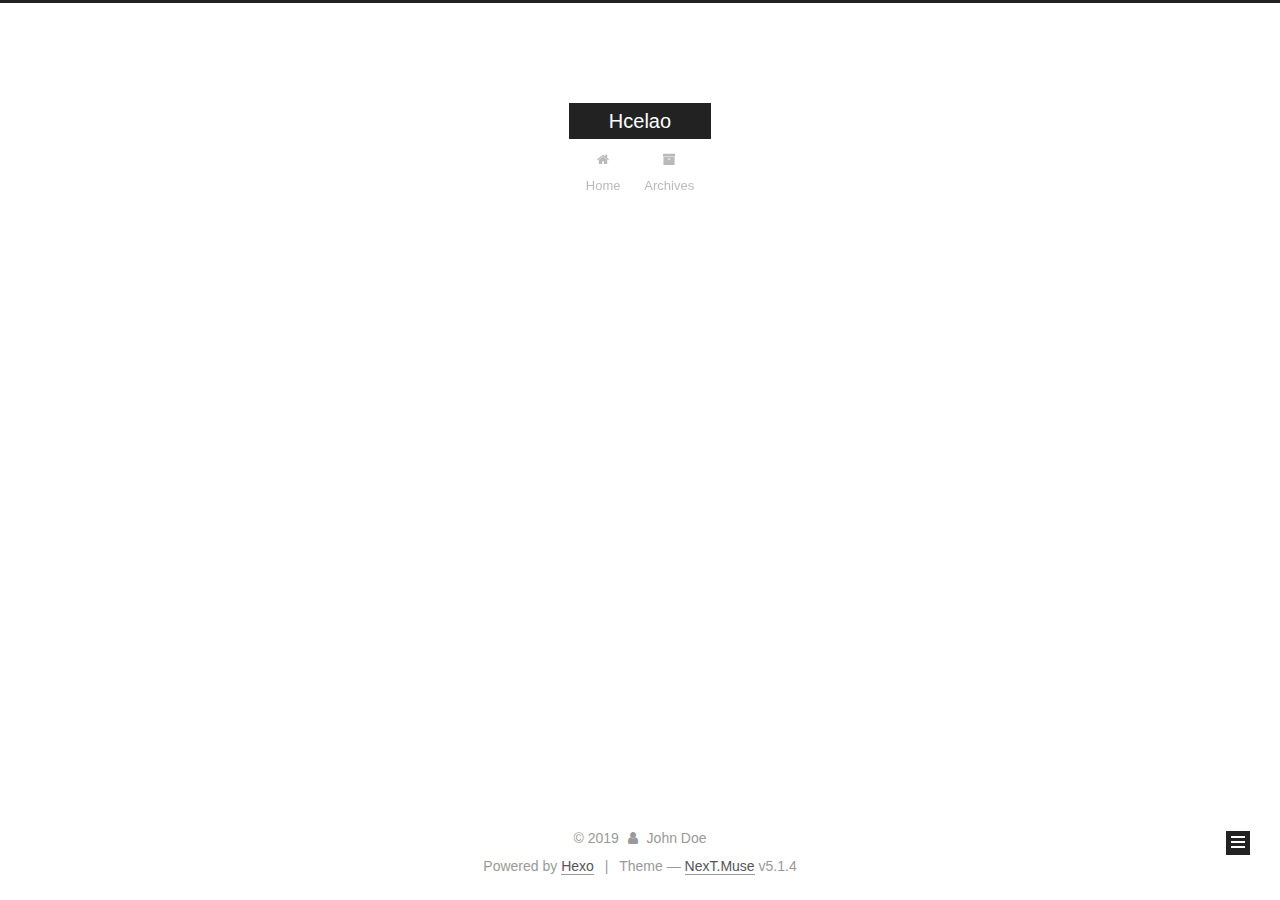
<file: archives/2019/04/index.html>
<!DOCTYPE html>



  


<html class="theme-next muse use-motion" lang>
<head><meta name="generator" content="Hexo 3.8.0">
  <meta charset="UTF-8">
<meta http-equiv="X-UA-Compatible" content="IE=edge">
<meta name="viewport" content="width=device-width, initial-scale=1, maximum-scale=1">
<meta name="theme-color" content="#222">









<meta http-equiv="Cache-Control" content="no-transform">
<meta http-equiv="Cache-Control" content="no-siteapp">
















  
  
  <link href="/lib/fancybox/source/jquery.fancybox.css?v=2.1.5" rel="stylesheet" type="text/css">







<link href="/lib/font-awesome/css/font-awesome.min.css?v=4.6.2" rel="stylesheet" type="text/css">

<link href="/css/main.css?v=5.1.4" rel="stylesheet" type="text/css">


  <link rel="apple-touch-icon" sizes="180x180" href="/images/apple-touch-icon-next.png?v=5.1.4">


  <link rel="icon" type="image/png" sizes="32x32" href="/images/favicon-32x32-next.png?v=5.1.4">


  <link rel="icon" type="image/png" sizes="16x16" href="/images/favicon-16x16-next.png?v=5.1.4">


  <link rel="mask-icon" href="/images/logo.svg?v=5.1.4" color="#222">





  <meta name="keywords" content="Hexo, NexT">










<meta property="og:type" content="website">
<meta property="og:title" content="Hcelao">
<meta property="og:url" content="http://yoursite.com/archives/2019/04/index.html">
<meta property="og:site_name" content="Hcelao">
<meta property="og:locale" content="default">
<meta name="twitter:card" content="summary">
<meta name="twitter:title" content="Hcelao">



<script type="text/javascript" id="hexo.configurations">
  var NexT = window.NexT || {};
  var CONFIG = {
    root: '/',
    scheme: 'Muse',
    version: '5.1.4',
    sidebar: {"position":"left","display":"post","offset":12,"b2t":false,"scrollpercent":false,"onmobile":false},
    fancybox: true,
    tabs: true,
    motion: {"enable":true,"async":false,"transition":{"post_block":"fadeIn","post_header":"slideDownIn","post_body":"slideDownIn","coll_header":"slideLeftIn","sidebar":"slideUpIn"}},
    duoshuo: {
      userId: '0',
      author: 'Author'
    },
    algolia: {
      applicationID: '',
      apiKey: '',
      indexName: '',
      hits: {"per_page":10},
      labels: {"input_placeholder":"Search for Posts","hits_empty":"We didn't find any results for the search: ${query}","hits_stats":"${hits} results found in ${time} ms"}
    }
  };
</script>



  <link rel="canonical" href="http://yoursite.com/archives/2019/04/">





  <title>Archive | Hcelao</title>
  








</head>

<body itemscope itemtype="http://schema.org/WebPage" lang="default">

  
  
    
  

  <div class="container sidebar-position-left page-archive">
    <div class="headband"></div>

    <header id="header" class="header" itemscope itemtype="http://schema.org/WPHeader">
      <div class="header-inner"><div class="site-brand-wrapper">
  <div class="site-meta ">
    

    <div class="custom-logo-site-title">
      <a href="/" class="brand" rel="start">
        <span class="logo-line-before"><i></i></span>
        <span class="site-title">Hcelao</span>
        <span class="logo-line-after"><i></i></span>
      </a>
    </div>
      
        <p class="site-subtitle"></p>
      
  </div>

  <div class="site-nav-toggle">
    <button>
      <span class="btn-bar"></span>
      <span class="btn-bar"></span>
      <span class="btn-bar"></span>
    </button>
  </div>
</div>

<nav class="site-nav">
  

  
    <ul id="menu" class="menu">
      
        
        <li class="menu-item menu-item-home">
          <a href="/" rel="section">
            
              <i class="menu-item-icon fa fa-fw fa-home"></i> <br>
            
            Home
          </a>
        </li>
      
        
        <li class="menu-item menu-item-archives">
          <a href="/archives/" rel="section">
            
              <i class="menu-item-icon fa fa-fw fa-archive"></i> <br>
            
            Archives
          </a>
        </li>
      

      
    </ul>
  

  
</nav>



 </div>
    </header>

    <main id="main" class="main">
      <div class="main-inner">
        <div class="content-wrap">
          <div id="content" class="content">
            

  
  
  
  <div class="post-block archive">
    <div id="posts" class="posts-collapse">
      <span class="archive-move-on"></span>

      <span class="archive-page-counter">
        
        
        
          
        
        Um..! 2 posts in total. Keep on posting.
      </span>

      

        
        
        

        
          
          <div class="collection-title">
            <h1 class="archive-year" id="archive-year-2019">2019</h1>
          </div>
        
        

        

  <article class="post post-type-normal" itemscope itemtype="http://schema.org/Article">
    <header class="post-header">

      <h2 class="post-title">
        
            <a class="post-title-link" href="/2019/04/27/你好，hexo/" itemprop="url">
              
                <span itemprop="name">git笔记</span>
              
            </a>
        
      </h2>

      <div class="post-meta">
        <time class="post-time" itemprop="dateCreated" datetime="2019-04-27T04:17:46+08:00" content="2019-04-27">
          04-27
        </time>
      </div>

    </header>
  </article>



      

        
        
        

        
        

        

  <article class="post post-type-normal" itemscope itemtype="http://schema.org/Article">
    <header class="post-header">

      <h2 class="post-title">
        
            <a class="post-title-link" href="/2019/04/27/hello-world/" itemprop="url">
              
                <span itemprop="name">Hello</span>
              
            </a>
        
      </h2>

      <div class="post-meta">
        <time class="post-time" itemprop="dateCreated" datetime="2019-04-27T04:00:49+08:00" content="2019-04-27">
          04-27
        </time>
      </div>

    </header>
  </article>



      

    </div>
  </div>
  
  
  

  



          </div>
          


          

        </div>
        
          
  
  <div class="sidebar-toggle">
    <div class="sidebar-toggle-line-wrap">
      <span class="sidebar-toggle-line sidebar-toggle-line-first"></span>
      <span class="sidebar-toggle-line sidebar-toggle-line-middle"></span>
      <span class="sidebar-toggle-line sidebar-toggle-line-last"></span>
    </div>
  </div>

  <aside id="sidebar" class="sidebar">
    
    <div class="sidebar-inner">

      

      

      <section class="site-overview-wrap sidebar-panel sidebar-panel-active">
        <div class="site-overview">
          <div class="site-author motion-element" itemprop="author" itemscope itemtype="http://schema.org/Person">
            
              <p class="site-author-name" itemprop="name">John Doe</p>
              <p class="site-description motion-element" itemprop="description"></p>
          </div>

          <nav class="site-state motion-element">

            
              <div class="site-state-item site-state-posts">
              
                <a href="/archives/">
              
                  <span class="site-state-item-count">2</span>
                  <span class="site-state-item-name">posts</span>
                </a>
              </div>
            

            

            
              
              
              <div class="site-state-item site-state-tags">
                
                  <span class="site-state-item-count">1</span>
                  <span class="site-state-item-name">tags</span>
                
              </div>
            

          </nav>

          

          

          
          

          
          

          

        </div>
      </section>

      

      

    </div>
  </aside>


        
      </div>
    </main>

    <footer id="footer" class="footer">
      <div class="footer-inner">
        <div class="copyright">&copy; <span itemprop="copyrightYear">2019</span>
  <span class="with-love">
    <i class="fa fa-user"></i>
  </span>
  <span class="author" itemprop="copyrightHolder">John Doe</span>

  
</div>


  <div class="powered-by">Powered by <a class="theme-link" target="_blank" href="https://hexo.io">Hexo</a></div>



  <span class="post-meta-divider">|</span>



  <div class="theme-info">Theme &mdash; <a class="theme-link" target="_blank" href="https://github.com/iissnan/hexo-theme-next">NexT.Muse</a> v5.1.4</div>




        







        
      </div>
    </footer>

    
      <div class="back-to-top">
        <i class="fa fa-arrow-up"></i>
        
      </div>
    

    

  </div>

  

<script type="text/javascript">
  if (Object.prototype.toString.call(window.Promise) !== '[object Function]') {
    window.Promise = null;
  }
</script>









  












  
  
    <script type="text/javascript" src="/lib/jquery/index.js?v=2.1.3"></script>
  

  
  
    <script type="text/javascript" src="/lib/fastclick/lib/fastclick.min.js?v=1.0.6"></script>
  

  
  
    <script type="text/javascript" src="/lib/jquery_lazyload/jquery.lazyload.js?v=1.9.7"></script>
  

  
  
    <script type="text/javascript" src="/lib/velocity/velocity.min.js?v=1.2.1"></script>
  

  
  
    <script type="text/javascript" src="/lib/velocity/velocity.ui.min.js?v=1.2.1"></script>
  

  
  
    <script type="text/javascript" src="/lib/fancybox/source/jquery.fancybox.pack.js?v=2.1.5"></script>
  


  


  <script type="text/javascript" src="/js/src/utils.js?v=5.1.4"></script>

  <script type="text/javascript" src="/js/src/motion.js?v=5.1.4"></script>



  
  

  

  


  <script type="text/javascript" src="/js/src/bootstrap.js?v=5.1.4"></script>



  


  




	





  





  












  





  

  

  

  
  

  

  

  

</body>
</html>
</file>
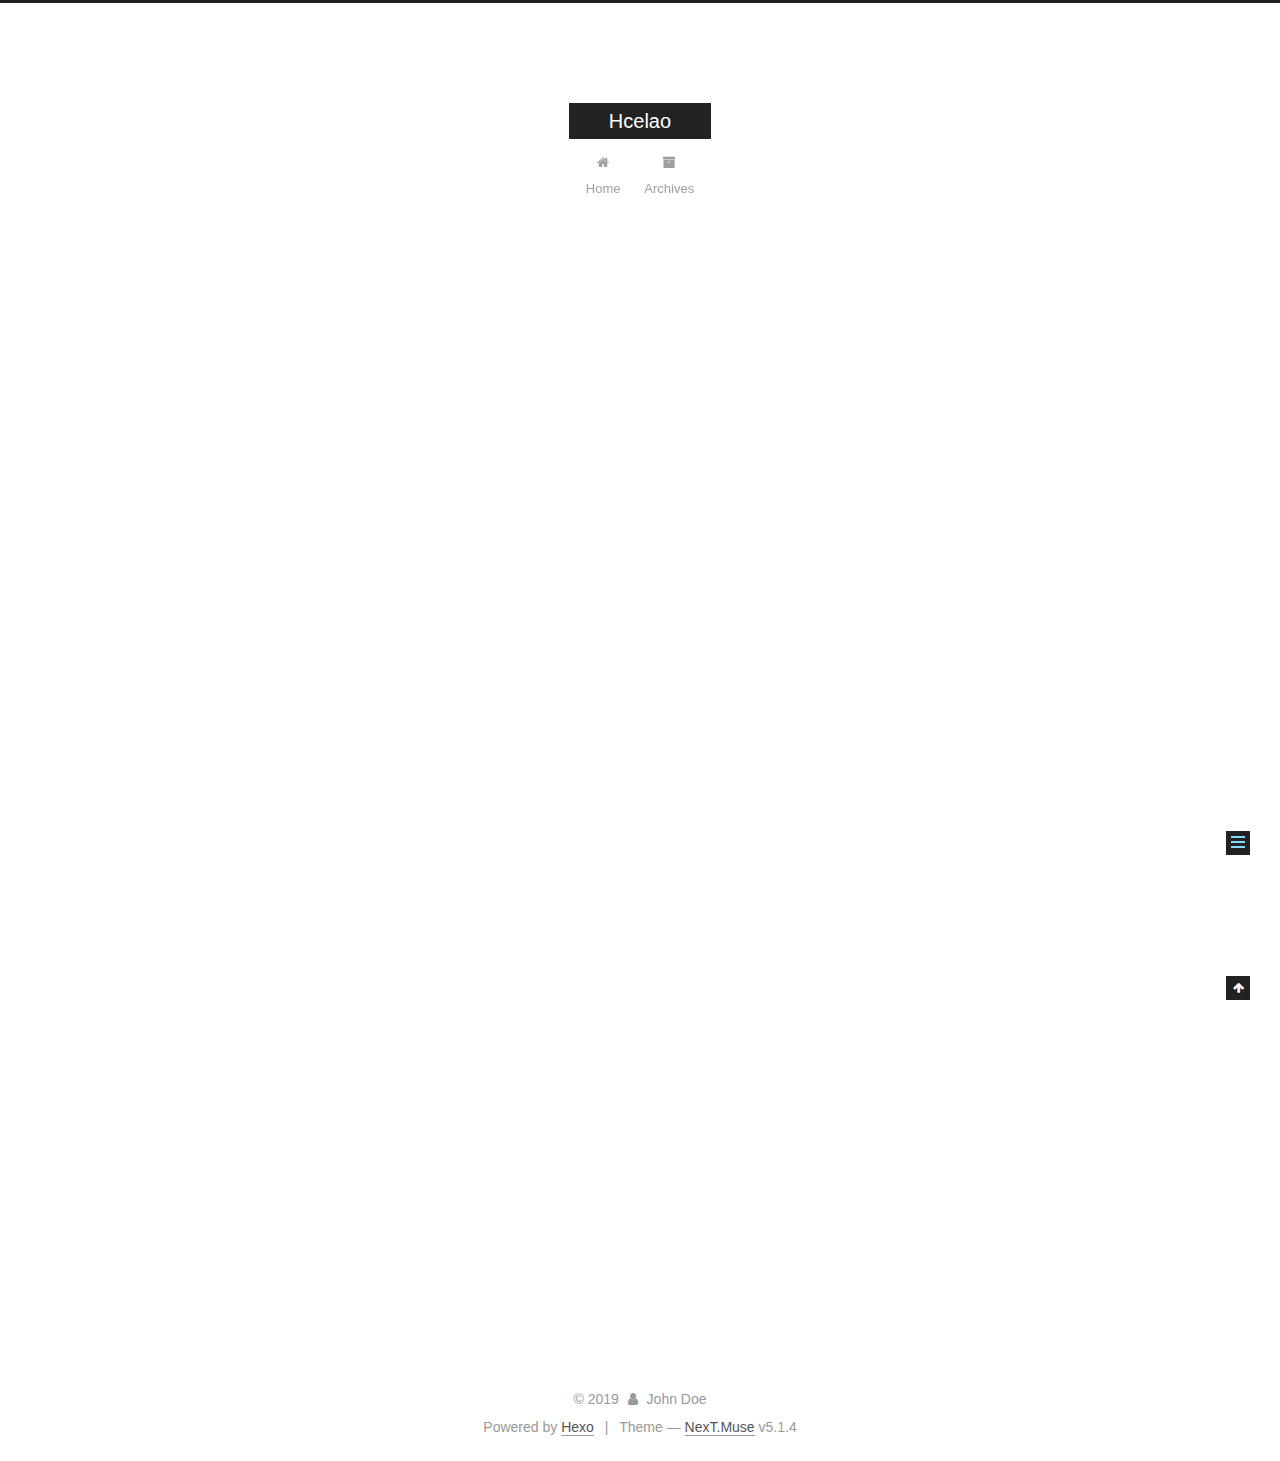
<file: 2019/04/27/hello-world/index.html>
<!DOCTYPE html>



  


<html class="theme-next muse use-motion" lang>
<head><meta name="generator" content="Hexo 3.8.0">
  <meta charset="UTF-8">
<meta http-equiv="X-UA-Compatible" content="IE=edge">
<meta name="viewport" content="width=device-width, initial-scale=1, maximum-scale=1">
<meta name="theme-color" content="#222">









<meta http-equiv="Cache-Control" content="no-transform">
<meta http-equiv="Cache-Control" content="no-siteapp">
















  
  
  <link href="/lib/fancybox/source/jquery.fancybox.css?v=2.1.5" rel="stylesheet" type="text/css">







<link href="/lib/font-awesome/css/font-awesome.min.css?v=4.6.2" rel="stylesheet" type="text/css">

<link href="/css/main.css?v=5.1.4" rel="stylesheet" type="text/css">


  <link rel="apple-touch-icon" sizes="180x180" href="/images/apple-touch-icon-next.png?v=5.1.4">


  <link rel="icon" type="image/png" sizes="32x32" href="/images/favicon-32x32-next.png?v=5.1.4">


  <link rel="icon" type="image/png" sizes="16x16" href="/images/favicon-16x16-next.png?v=5.1.4">


  <link rel="mask-icon" href="/images/logo.svg?v=5.1.4" color="#222">





  <meta name="keywords" content="Hexo, NexT">










<meta name="description" content="Welcome to Hexo! This is your very first post. Check documentation for more info. If you get any problems when using Hexo, you can find the answer in troubleshooting or you can ask me on GitHub. Quick">
<meta property="og:type" content="article">
<meta property="og:title" content="Hello">
<meta property="og:url" content="http://yoursite.com/2019/04/27/hello-world/index.html">
<meta property="og:site_name" content="Hcelao">
<meta property="og:description" content="Welcome to Hexo! This is your very first post. Check documentation for more info. If you get any problems when using Hexo, you can find the answer in troubleshooting or you can ask me on GitHub. Quick">
<meta property="og:locale" content="default">
<meta property="og:updated_time" content="2019-04-27T07:29:32.486Z">
<meta name="twitter:card" content="summary">
<meta name="twitter:title" content="Hello">
<meta name="twitter:description" content="Welcome to Hexo! This is your very first post. Check documentation for more info. If you get any problems when using Hexo, you can find the answer in troubleshooting or you can ask me on GitHub. Quick">



<script type="text/javascript" id="hexo.configurations">
  var NexT = window.NexT || {};
  var CONFIG = {
    root: '/',
    scheme: 'Muse',
    version: '5.1.4',
    sidebar: {"position":"left","display":"post","offset":12,"b2t":false,"scrollpercent":false,"onmobile":false},
    fancybox: true,
    tabs: true,
    motion: {"enable":true,"async":false,"transition":{"post_block":"fadeIn","post_header":"slideDownIn","post_body":"slideDownIn","coll_header":"slideLeftIn","sidebar":"slideUpIn"}},
    duoshuo: {
      userId: '0',
      author: 'Author'
    },
    algolia: {
      applicationID: '',
      apiKey: '',
      indexName: '',
      hits: {"per_page":10},
      labels: {"input_placeholder":"Search for Posts","hits_empty":"We didn't find any results for the search: ${query}","hits_stats":"${hits} results found in ${time} ms"}
    }
  };
</script>



  <link rel="canonical" href="http://yoursite.com/2019/04/27/hello-world/">





  <title>Hello | Hcelao</title>
  








</head>

<body itemscope itemtype="http://schema.org/WebPage" lang="default">

  
  
    
  

  <div class="container sidebar-position-left page-post-detail">
    <div class="headband"></div>

    <header id="header" class="header" itemscope itemtype="http://schema.org/WPHeader">
      <div class="header-inner"><div class="site-brand-wrapper">
  <div class="site-meta ">
    

    <div class="custom-logo-site-title">
      <a href="/" class="brand" rel="start">
        <span class="logo-line-before"><i></i></span>
        <span class="site-title">Hcelao</span>
        <span class="logo-line-after"><i></i></span>
      </a>
    </div>
      
        <p class="site-subtitle"></p>
      
  </div>

  <div class="site-nav-toggle">
    <button>
      <span class="btn-bar"></span>
      <span class="btn-bar"></span>
      <span class="btn-bar"></span>
    </button>
  </div>
</div>

<nav class="site-nav">
  

  
    <ul id="menu" class="menu">
      
        
        <li class="menu-item menu-item-home">
          <a href="/" rel="section">
            
              <i class="menu-item-icon fa fa-fw fa-home"></i> <br>
            
            Home
          </a>
        </li>
      
        
        <li class="menu-item menu-item-archives">
          <a href="/archives/" rel="section">
            
              <i class="menu-item-icon fa fa-fw fa-archive"></i> <br>
            
            Archives
          </a>
        </li>
      

      
    </ul>
  

  
</nav>



 </div>
    </header>

    <main id="main" class="main">
      <div class="main-inner">
        <div class="content-wrap">
          <div id="content" class="content">
            

  <div id="posts" class="posts-expand">
    

  

  
  
  

  <article class="post post-type-normal" itemscope itemtype="http://schema.org/Article">
  
  
  
  <div class="post-block">
    <link itemprop="mainEntityOfPage" href="http://yoursite.com/2019/04/27/hello-world/">

    <span hidden itemprop="author" itemscope itemtype="http://schema.org/Person">
      <meta itemprop="name" content="John Doe">
      <meta itemprop="description" content>
      <meta itemprop="image" content="/images/avatar.gif">
    </span>

    <span hidden itemprop="publisher" itemscope itemtype="http://schema.org/Organization">
      <meta itemprop="name" content="Hcelao">
    </span>

    
      <header class="post-header">

        
        
          <h1 class="post-title" itemprop="name headline">Hello</h1>
        

        <div class="post-meta">
          <span class="post-time">
            
              <span class="post-meta-item-icon">
                <i class="fa fa-calendar-o"></i>
              </span>
              
                <span class="post-meta-item-text">Posted on</span>
              
              <time title="Post created" itemprop="dateCreated datePublished" datetime="2019-04-27T04:00:49+08:00">
                2019-04-27
              </time>
            

            

            
          </span>

          

          
            
          

          
          

          

          

          

        </div>
      </header>
    

    
    
    
    <div class="post-body" itemprop="articleBody">

      
      

      
        <p>Welcome to <a href="https://hexo.io/" target="_blank" rel="noopener">Hexo</a>! This is your very first post. Check <a href="https://hexo.io/docs/" target="_blank" rel="noopener">documentation</a> for more info. If you get any problems when using Hexo, you can find the answer in <a href="https://hexo.io/docs/troubleshooting.html" target="_blank" rel="noopener">troubleshooting</a> or you can ask me on <a href="https://github.com/hexojs/hexo/issues" target="_blank" rel="noopener">GitHub</a>.</p>
<h2 id="Quick-Start"><a href="#Quick-Start" class="headerlink" title="Quick Start"></a>Quick Start</h2><h3 id="Create-a-new-post"><a href="#Create-a-new-post" class="headerlink" title="Create a new post"></a>Create a new post</h3><figure class="highlight bash"><table><tr><td class="gutter"><pre><span class="line">1</span><br></pre></td><td class="code"><pre><span class="line">$ hexo new <span class="string">"My New Post"</span></span><br></pre></td></tr></table></figure>
<p>More info: <a href="https://hexo.io/docs/writing.html" target="_blank" rel="noopener">Writing</a></p>
<h3 id="Run-server"><a href="#Run-server" class="headerlink" title="Run server"></a>Run server</h3><figure class="highlight bash"><table><tr><td class="gutter"><pre><span class="line">1</span><br></pre></td><td class="code"><pre><span class="line">$ hexo server</span><br></pre></td></tr></table></figure>
<p>More info: <a href="https://hexo.io/docs/server.html" target="_blank" rel="noopener">Server</a></p>
<h3 id="Generate-static-files"><a href="#Generate-static-files" class="headerlink" title="Generate static files"></a>Generate static files</h3><figure class="highlight bash"><table><tr><td class="gutter"><pre><span class="line">1</span><br></pre></td><td class="code"><pre><span class="line">$ hexo generate</span><br></pre></td></tr></table></figure>
<p>More info: <a href="https://hexo.io/docs/generating.html" target="_blank" rel="noopener">Generating</a></p>
<h3 id="Deploy-to-remote-sites"><a href="#Deploy-to-remote-sites" class="headerlink" title="Deploy to remote sites"></a>Deploy to remote sites</h3><figure class="highlight bash"><table><tr><td class="gutter"><pre><span class="line">1</span><br></pre></td><td class="code"><pre><span class="line">$ hexo deploy</span><br></pre></td></tr></table></figure>
<p>More info: <a href="https://hexo.io/docs/deployment.html" target="_blank" rel="noopener">Deployment</a></p>

      
    </div>
    
    
    

    

    

    

    <footer class="post-footer">
      

      
      
      

      
        <div class="post-nav">
          <div class="post-nav-next post-nav-item">
            
          </div>

          <span class="post-nav-divider"></span>

          <div class="post-nav-prev post-nav-item">
            
              <a href="/2019/04/27/你好，hexo/" rel="prev" title="git笔记">
                git笔记 <i class="fa fa-chevron-right"></i>
              </a>
            
          </div>
        </div>
      

      
      
    </footer>
  </div>
  
  
  
  </article>



    <div class="post-spread">
      
    </div>
  </div>


          </div>
          


          

  



        </div>
        
          
  
  <div class="sidebar-toggle">
    <div class="sidebar-toggle-line-wrap">
      <span class="sidebar-toggle-line sidebar-toggle-line-first"></span>
      <span class="sidebar-toggle-line sidebar-toggle-line-middle"></span>
      <span class="sidebar-toggle-line sidebar-toggle-line-last"></span>
    </div>
  </div>

  <aside id="sidebar" class="sidebar">
    
    <div class="sidebar-inner">

      

      
        <ul class="sidebar-nav motion-element">
          <li class="sidebar-nav-toc sidebar-nav-active" data-target="post-toc-wrap">
            Table of Contents
          </li>
          <li class="sidebar-nav-overview" data-target="site-overview-wrap">
            Overview
          </li>
        </ul>
      

      <section class="site-overview-wrap sidebar-panel">
        <div class="site-overview">
          <div class="site-author motion-element" itemprop="author" itemscope itemtype="http://schema.org/Person">
            
              <p class="site-author-name" itemprop="name">John Doe</p>
              <p class="site-description motion-element" itemprop="description"></p>
          </div>

          <nav class="site-state motion-element">

            
              <div class="site-state-item site-state-posts">
              
                <a href="/archives/">
              
                  <span class="site-state-item-count">2</span>
                  <span class="site-state-item-name">posts</span>
                </a>
              </div>
            

            

            
              
              
              <div class="site-state-item site-state-tags">
                
                  <span class="site-state-item-count">1</span>
                  <span class="site-state-item-name">tags</span>
                
              </div>
            

          </nav>

          

          

          
          

          
          

          

        </div>
      </section>

      
      <!--noindex-->
        <section class="post-toc-wrap motion-element sidebar-panel sidebar-panel-active">
          <div class="post-toc">

            
              
            

            
              <div class="post-toc-content"><ol class="nav"><li class="nav-item nav-level-2"><a class="nav-link" href="#Quick-Start"><span class="nav-number">1.</span> <span class="nav-text">Quick Start</span></a><ol class="nav-child"><li class="nav-item nav-level-3"><a class="nav-link" href="#Create-a-new-post"><span class="nav-number">1.1.</span> <span class="nav-text">Create a new post</span></a></li><li class="nav-item nav-level-3"><a class="nav-link" href="#Run-server"><span class="nav-number">1.2.</span> <span class="nav-text">Run server</span></a></li><li class="nav-item nav-level-3"><a class="nav-link" href="#Generate-static-files"><span class="nav-number">1.3.</span> <span class="nav-text">Generate static files</span></a></li><li class="nav-item nav-level-3"><a class="nav-link" href="#Deploy-to-remote-sites"><span class="nav-number">1.4.</span> <span class="nav-text">Deploy to remote sites</span></a></li></ol></li></ol></div>
            

          </div>
        </section>
      <!--/noindex-->
      

      

    </div>
  </aside>


        
      </div>
    </main>

    <footer id="footer" class="footer">
      <div class="footer-inner">
        <div class="copyright">&copy; <span itemprop="copyrightYear">2019</span>
  <span class="with-love">
    <i class="fa fa-user"></i>
  </span>
  <span class="author" itemprop="copyrightHolder">John Doe</span>

  
</div>


  <div class="powered-by">Powered by <a class="theme-link" target="_blank" href="https://hexo.io">Hexo</a></div>



  <span class="post-meta-divider">|</span>



  <div class="theme-info">Theme &mdash; <a class="theme-link" target="_blank" href="https://github.com/iissnan/hexo-theme-next">NexT.Muse</a> v5.1.4</div>




        







        
      </div>
    </footer>

    
      <div class="back-to-top">
        <i class="fa fa-arrow-up"></i>
        
      </div>
    

    

  </div>

  

<script type="text/javascript">
  if (Object.prototype.toString.call(window.Promise) !== '[object Function]') {
    window.Promise = null;
  }
</script>









  












  
  
    <script type="text/javascript" src="/lib/jquery/index.js?v=2.1.3"></script>
  

  
  
    <script type="text/javascript" src="/lib/fastclick/lib/fastclick.min.js?v=1.0.6"></script>
  

  
  
    <script type="text/javascript" src="/lib/jquery_lazyload/jquery.lazyload.js?v=1.9.7"></script>
  

  
  
    <script type="text/javascript" src="/lib/velocity/velocity.min.js?v=1.2.1"></script>
  

  
  
    <script type="text/javascript" src="/lib/velocity/velocity.ui.min.js?v=1.2.1"></script>
  

  
  
    <script type="text/javascript" src="/lib/fancybox/source/jquery.fancybox.pack.js?v=2.1.5"></script>
  


  


  <script type="text/javascript" src="/js/src/utils.js?v=5.1.4"></script>

  <script type="text/javascript" src="/js/src/motion.js?v=5.1.4"></script>



  
  

  
  <script type="text/javascript" src="/js/src/scrollspy.js?v=5.1.4"></script>
<script type="text/javascript" src="/js/src/post-details.js?v=5.1.4"></script>



  


  <script type="text/javascript" src="/js/src/bootstrap.js?v=5.1.4"></script>



  


  




	





  





  












  





  

  

  

  
  

  

  

  

</body>
</html>
</file>
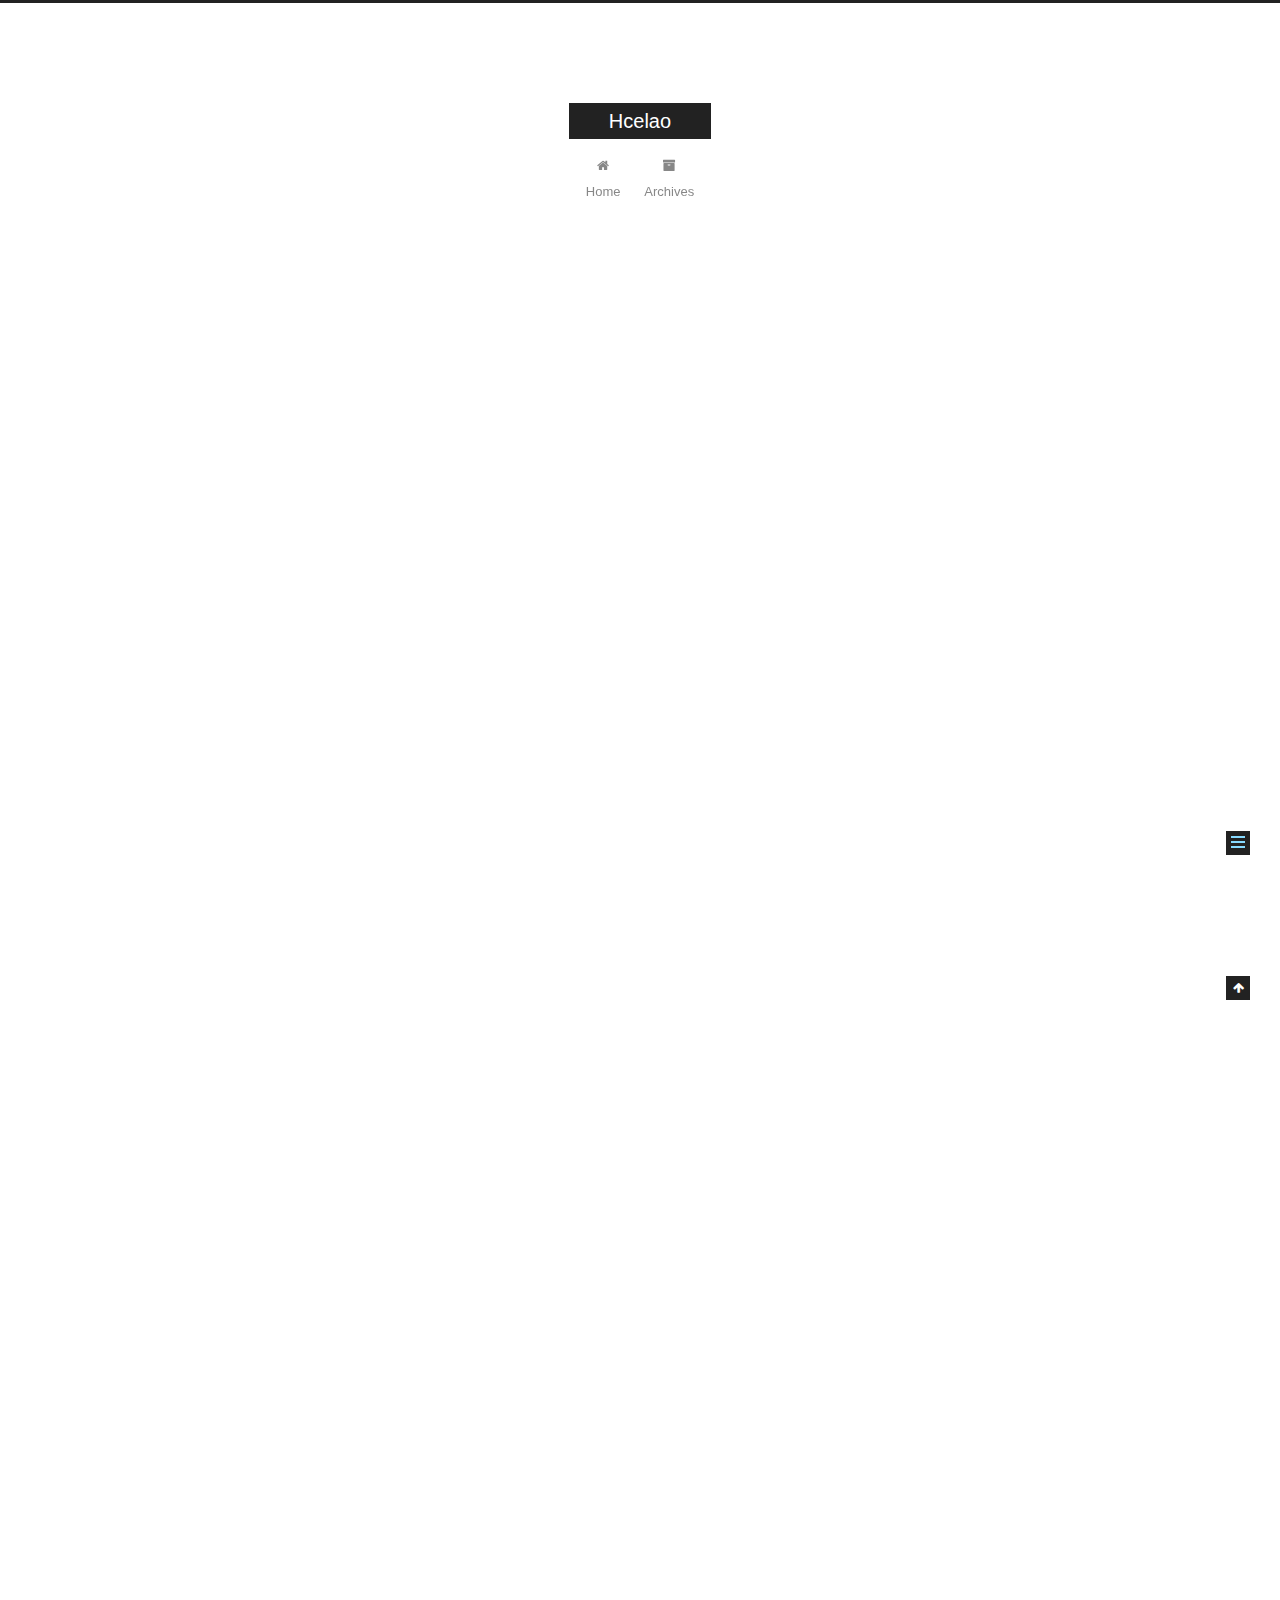
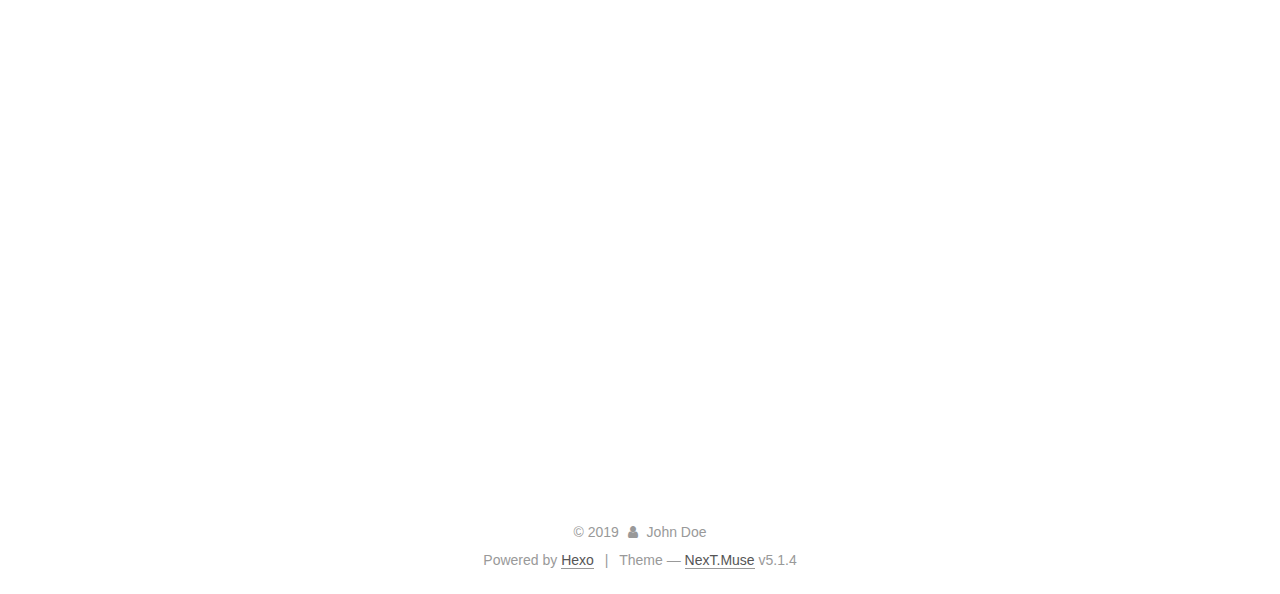
<file: 2019/04/27/你好，hexo/index.html>
<!DOCTYPE html>



  


<html class="theme-next muse use-motion" lang>
<head><meta name="generator" content="Hexo 3.8.0">
  <meta charset="UTF-8">
<meta http-equiv="X-UA-Compatible" content="IE=edge">
<meta name="viewport" content="width=device-width, initial-scale=1, maximum-scale=1">
<meta name="theme-color" content="#222">









<meta http-equiv="Cache-Control" content="no-transform">
<meta http-equiv="Cache-Control" content="no-siteapp">
















  
  
  <link href="/lib/fancybox/source/jquery.fancybox.css?v=2.1.5" rel="stylesheet" type="text/css">







<link href="/lib/font-awesome/css/font-awesome.min.css?v=4.6.2" rel="stylesheet" type="text/css">

<link href="/css/main.css?v=5.1.4" rel="stylesheet" type="text/css">


  <link rel="apple-touch-icon" sizes="180x180" href="/images/apple-touch-icon-next.png?v=5.1.4">


  <link rel="icon" type="image/png" sizes="32x32" href="/images/favicon-32x32-next.png?v=5.1.4">


  <link rel="icon" type="image/png" sizes="16x16" href="/images/favicon-16x16-next.png?v=5.1.4">


  <link rel="mask-icon" href="/images/logo.svg?v=5.1.4" color="#222">





  <meta name="keywords" content="1,">










<meta name="description" content="Github Pages 搭建网站个人站点访问: https://用户名.github.io搭建步骤：（1）创建个人站点：—&amp;gt;创建仓库（注：仓库名必须是 【用户名.github.io】）（2）在仓库下新建index.html 的文件即可注：（1）github pages 仅支持静态网页（2）仓库中只能含有index.html文件 Project Pages 项目站点访问：https://用">
<meta name="keywords" content="1">
<meta property="og:type" content="article">
<meta property="og:title" content="git笔记">
<meta property="og:url" content="http://yoursite.com/2019/04/27/你好，hexo/index.html">
<meta property="og:site_name" content="Hcelao">
<meta property="og:description" content="Github Pages 搭建网站个人站点访问: https://用户名.github.io搭建步骤：（1）创建个人站点：—&amp;gt;创建仓库（注：仓库名必须是 【用户名.github.io】）（2）在仓库下新建index.html 的文件即可注：（1）github pages 仅支持静态网页（2）仓库中只能含有index.html文件 Project Pages 项目站点访问：https://用">
<meta property="og:locale" content="default">
<meta property="og:updated_time" content="2019-04-27T07:27:06.784Z">
<meta name="twitter:card" content="summary">
<meta name="twitter:title" content="git笔记">
<meta name="twitter:description" content="Github Pages 搭建网站个人站点访问: https://用户名.github.io搭建步骤：（1）创建个人站点：—&amp;gt;创建仓库（注：仓库名必须是 【用户名.github.io】）（2）在仓库下新建index.html 的文件即可注：（1）github pages 仅支持静态网页（2）仓库中只能含有index.html文件 Project Pages 项目站点访问：https://用">



<script type="text/javascript" id="hexo.configurations">
  var NexT = window.NexT || {};
  var CONFIG = {
    root: '/',
    scheme: 'Muse',
    version: '5.1.4',
    sidebar: {"position":"left","display":"post","offset":12,"b2t":false,"scrollpercent":false,"onmobile":false},
    fancybox: true,
    tabs: true,
    motion: {"enable":true,"async":false,"transition":{"post_block":"fadeIn","post_header":"slideDownIn","post_body":"slideDownIn","coll_header":"slideLeftIn","sidebar":"slideUpIn"}},
    duoshuo: {
      userId: '0',
      author: 'Author'
    },
    algolia: {
      applicationID: '',
      apiKey: '',
      indexName: '',
      hits: {"per_page":10},
      labels: {"input_placeholder":"Search for Posts","hits_empty":"We didn't find any results for the search: ${query}","hits_stats":"${hits} results found in ${time} ms"}
    }
  };
</script>



  <link rel="canonical" href="http://yoursite.com/2019/04/27/你好，hexo/">





  <title>git笔记 | Hcelao</title>
  








</head>

<body itemscope itemtype="http://schema.org/WebPage" lang="default">

  
  
    
  

  <div class="container sidebar-position-left page-post-detail">
    <div class="headband"></div>

    <header id="header" class="header" itemscope itemtype="http://schema.org/WPHeader">
      <div class="header-inner"><div class="site-brand-wrapper">
  <div class="site-meta ">
    

    <div class="custom-logo-site-title">
      <a href="/" class="brand" rel="start">
        <span class="logo-line-before"><i></i></span>
        <span class="site-title">Hcelao</span>
        <span class="logo-line-after"><i></i></span>
      </a>
    </div>
      
        <p class="site-subtitle"></p>
      
  </div>

  <div class="site-nav-toggle">
    <button>
      <span class="btn-bar"></span>
      <span class="btn-bar"></span>
      <span class="btn-bar"></span>
    </button>
  </div>
</div>

<nav class="site-nav">
  

  
    <ul id="menu" class="menu">
      
        
        <li class="menu-item menu-item-home">
          <a href="/" rel="section">
            
              <i class="menu-item-icon fa fa-fw fa-home"></i> <br>
            
            Home
          </a>
        </li>
      
        
        <li class="menu-item menu-item-archives">
          <a href="/archives/" rel="section">
            
              <i class="menu-item-icon fa fa-fw fa-archive"></i> <br>
            
            Archives
          </a>
        </li>
      

      
    </ul>
  

  
</nav>



 </div>
    </header>

    <main id="main" class="main">
      <div class="main-inner">
        <div class="content-wrap">
          <div id="content" class="content">
            

  <div id="posts" class="posts-expand">
    

  

  
  
  

  <article class="post post-type-normal" itemscope itemtype="http://schema.org/Article">
  
  
  
  <div class="post-block">
    <link itemprop="mainEntityOfPage" href="http://yoursite.com/2019/04/27/你好，hexo/">

    <span hidden itemprop="author" itemscope itemtype="http://schema.org/Person">
      <meta itemprop="name" content="John Doe">
      <meta itemprop="description" content>
      <meta itemprop="image" content="/images/avatar.gif">
    </span>

    <span hidden itemprop="publisher" itemscope itemtype="http://schema.org/Organization">
      <meta itemprop="name" content="Hcelao">
    </span>

    
      <header class="post-header">

        
        
          <h1 class="post-title" itemprop="name headline">git笔记</h1>
        

        <div class="post-meta">
          <span class="post-time">
            
              <span class="post-meta-item-icon">
                <i class="fa fa-calendar-o"></i>
              </span>
              
                <span class="post-meta-item-text">Posted on</span>
              
              <time title="Post created" itemprop="dateCreated datePublished" datetime="2019-04-27T04:17:46+08:00">
                2019-04-27
              </time>
            

            

            
          </span>

          

          
            
          

          
          

          

          

          

        </div>
      </header>
    

    
    
    
    <div class="post-body" itemprop="articleBody">

      
      

      
        <p> Github Pages 搭建网站<br>个人站点<br>访问: https://用户名.github.io<br>搭建步骤：<br>（1）创建个人站点：—&gt;创建仓库（注：仓库名必须是 【用户名.github.io】）<br>（2）在仓库下新建index.html 的文件即可<br>注：<br>（1）github pages 仅支持静态网页<br>（2）仓库中只能含有index.html文件</p>
<p>Project Pages 项目站点<br>访问：https://用户名.github.io/仓库名<br>搭建步骤：<br>（1）进入项目主页，点击settings<br>（2）在setting页面，点击 【Choose a theme】<br>（3）选择一个主题 【Select theme】，即可<br>注：<br>（1）这种类型的仓库通过修改项目的Setting建立，一个项目只能建立一个；<br>（2）仓库新建了一个gh-pages分支用于构建和发布页面；<br>（3）多用于展示项目效果<br>Git基本常用命令：<br>　　mkdir：         XX (创建一个空目录 XX指目录名)<br>　　pwd：          显示当前目录的路径。<br>　　git init          把当前的目录变成可以管理的git仓库，生成隐藏.git文件。<br>　　git add XX       把xx文件添加到暂存区去。<br>　　git commit –m “XX”  提交文件 –m 后面的是注释。<br>　　git status        查看仓库状态<br>　　git diff  XX      查看XX文件修改了那些内容<br>　　git log          查看历史记录<br>　　git reset  –hard HEAD^ 或者 git reset  –hard HEAD~ 回退到上一个版本<br>　　(如果想回退到100个版本，使用git reset –hard HEAD~100 )<br>　　cat XX         查看XX文件内容<br>　　git reflog       查看历史记录的版本号id<br>　　git checkout – XX  把XX文件在工作区的修改全部撤销。<br>　　git rm XX          删除XX文件<br>　　git remote add origin   http://….关联一个远程库<br>　　git push –u(第一次要用-u 以后不需要) origin master 把当前master分支推送到远程库<br>　　git clone   http://……  从远程库中克隆<br>　　git checkout –b dev  创建dev分支 并切换到dev分支上<br>　　git branch  查看当前所有的分支<br>　　git checkout master 切换回master分支<br>　　git merge dev    在当前的分支上合并dev分支<br>　　git branch –d dev 删除dev分支<br>　　git branch name  创建分支<br>　　git stash 把当前的工作隐藏起来 等以后恢复现场后继续工作<br>　　git stash list 查看所有被隐藏的文件列表<br>　　git stash apply 恢复被隐藏的文件，但是内容不删除<br>　　git stash drop 删除文件<br>　　git stash pop 恢复文件的同时 也删除文件<br>　　git remote 查看远程库的信息<br>　　git remote –v 查看远程库的详细信息<br>　　git push origin master  Git会把master分支推送到远程库对应的远程分支上</p>

      
    </div>
    
    
    

    

    

    

    <footer class="post-footer">
      
        <div class="post-tags">
          
            <a href="/tags/1/" rel="tag"># 1</a>
          
        </div>
      

      
      
      

      
        <div class="post-nav">
          <div class="post-nav-next post-nav-item">
            
              <a href="/2019/04/27/hello-world/" rel="next" title="Hello">
                <i class="fa fa-chevron-left"></i> Hello
              </a>
            
          </div>

          <span class="post-nav-divider"></span>

          <div class="post-nav-prev post-nav-item">
            
          </div>
        </div>
      

      
      
    </footer>
  </div>
  
  
  
  </article>



    <div class="post-spread">
      
    </div>
  </div>


          </div>
          


          

  



        </div>
        
          
  
  <div class="sidebar-toggle">
    <div class="sidebar-toggle-line-wrap">
      <span class="sidebar-toggle-line sidebar-toggle-line-first"></span>
      <span class="sidebar-toggle-line sidebar-toggle-line-middle"></span>
      <span class="sidebar-toggle-line sidebar-toggle-line-last"></span>
    </div>
  </div>

  <aside id="sidebar" class="sidebar">
    
    <div class="sidebar-inner">

      

      

      <section class="site-overview-wrap sidebar-panel sidebar-panel-active">
        <div class="site-overview">
          <div class="site-author motion-element" itemprop="author" itemscope itemtype="http://schema.org/Person">
            
              <p class="site-author-name" itemprop="name">John Doe</p>
              <p class="site-description motion-element" itemprop="description"></p>
          </div>

          <nav class="site-state motion-element">

            
              <div class="site-state-item site-state-posts">
              
                <a href="/archives/">
              
                  <span class="site-state-item-count">2</span>
                  <span class="site-state-item-name">posts</span>
                </a>
              </div>
            

            

            
              
              
              <div class="site-state-item site-state-tags">
                
                  <span class="site-state-item-count">1</span>
                  <span class="site-state-item-name">tags</span>
                
              </div>
            

          </nav>

          

          

          
          

          
          

          

        </div>
      </section>

      

      

    </div>
  </aside>


        
      </div>
    </main>

    <footer id="footer" class="footer">
      <div class="footer-inner">
        <div class="copyright">&copy; <span itemprop="copyrightYear">2019</span>
  <span class="with-love">
    <i class="fa fa-user"></i>
  </span>
  <span class="author" itemprop="copyrightHolder">John Doe</span>

  
</div>


  <div class="powered-by">Powered by <a class="theme-link" target="_blank" href="https://hexo.io">Hexo</a></div>



  <span class="post-meta-divider">|</span>



  <div class="theme-info">Theme &mdash; <a class="theme-link" target="_blank" href="https://github.com/iissnan/hexo-theme-next">NexT.Muse</a> v5.1.4</div>




        







        
      </div>
    </footer>

    
      <div class="back-to-top">
        <i class="fa fa-arrow-up"></i>
        
      </div>
    

    

  </div>

  

<script type="text/javascript">
  if (Object.prototype.toString.call(window.Promise) !== '[object Function]') {
    window.Promise = null;
  }
</script>









  












  
  
    <script type="text/javascript" src="/lib/jquery/index.js?v=2.1.3"></script>
  

  
  
    <script type="text/javascript" src="/lib/fastclick/lib/fastclick.min.js?v=1.0.6"></script>
  

  
  
    <script type="text/javascript" src="/lib/jquery_lazyload/jquery.lazyload.js?v=1.9.7"></script>
  

  
  
    <script type="text/javascript" src="/lib/velocity/velocity.min.js?v=1.2.1"></script>
  

  
  
    <script type="text/javascript" src="/lib/velocity/velocity.ui.min.js?v=1.2.1"></script>
  

  
  
    <script type="text/javascript" src="/lib/fancybox/source/jquery.fancybox.pack.js?v=2.1.5"></script>
  


  


  <script type="text/javascript" src="/js/src/utils.js?v=5.1.4"></script>

  <script type="text/javascript" src="/js/src/motion.js?v=5.1.4"></script>



  
  

  
  <script type="text/javascript" src="/js/src/scrollspy.js?v=5.1.4"></script>
<script type="text/javascript" src="/js/src/post-details.js?v=5.1.4"></script>



  


  <script type="text/javascript" src="/js/src/bootstrap.js?v=5.1.4"></script>



  


  




	





  





  












  





  

  

  

  
  

  

  

  

</body>
</html>
</file>
<file: css/main.css>
/* normalize.css v3.0.2 | MIT License | git.io/normalize */
html {
  font-family: sans-serif; /* 1 */
  -ms-text-size-adjust: 100%; /* 2 */
  -webkit-text-size-adjust: 100%; /* 2 */
}
body {
  margin: 0;
}
article,
aside,
details,
figcaption,
figure,
footer,
header,
hgroup,
main,
menu,
nav,
section,
summary {
  display: block;
}
audio,
canvas,
progress,
video {
  display: inline-block; /* 1 */
  vertical-align: baseline; /* 2 */
}
audio:not([controls]) {
  display: none;
  height: 0;
}
[hidden],
template {
  display: none;
}
a {
  background-color: transparent;
}
a:active,
a:hover {
  outline: 0;
}
abbr[title] {
  border-bottom: 1px dotted;
}
b,
strong {
  font-weight: bold;
}
dfn {
  font-style: italic;
}
h1 {
  font-size: 2em;
  margin: 0.67em 0;
}
mark {
  background: #ff0;
  color: #000;
}
small {
  font-size: 80%;
}
sub,
sup {
  font-size: 75%;
  line-height: 0;
  position: relative;
  vertical-align: baseline;
}
sup {
  top: -0.5em;
}
sub {
  bottom: -0.25em;
}
img {
  border: 0;
}
svg:not(:root) {
  overflow: hidden;
}
figure {
  margin: 1em 40px;
}
hr {
  -moz-box-sizing: content-box;
  box-sizing: content-box;
  height: 0;
}
pre {
  overflow: auto;
}
code,
kbd,
pre,
samp {
  font-family: monospace, monospace;
  font-size: 1em;
}
button,
input,
optgroup,
select,
textarea {
  color: inherit; /* 1 */
  font: inherit; /* 2 */
  margin: 0; /* 3 */
}
button {
  overflow: visible;
}
button,
select {
  text-transform: none;
}
button,
html input[type="button"],
input[type="reset"],
input[type="submit"] {
  -webkit-appearance: button; /* 2 */
  cursor: pointer; /* 3 */
}
button[disabled],
html input[disabled] {
  cursor: default;
}
button::-moz-focus-inner,
input::-moz-focus-inner {
  border: 0;
  padding: 0;
}
input {
  line-height: normal;
}
input[type="checkbox"],
input[type="radio"] {
  box-sizing: border-box; /* 1 */
  padding: 0; /* 2 */
}
input[type="number"]::-webkit-inner-spin-button,
input[type="number"]::-webkit-outer-spin-button {
  height: auto;
}
input[type="search"] {
  -webkit-appearance: textfield; /* 1 */
  -moz-box-sizing: content-box;
  -webkit-box-sizing: content-box; /* 2 */
  box-sizing: content-box;
}
input[type="search"]::-webkit-search-cancel-button,
input[type="search"]::-webkit-search-decoration {
  -webkit-appearance: none;
}
fieldset {
  border: 1px solid #c0c0c0;
  margin: 0 2px;
  padding: 0.35em 0.625em 0.75em;
}
legend {
  border: 0; /* 1 */
  padding: 0; /* 2 */
}
textarea {
  overflow: auto;
}
optgroup {
  font-weight: bold;
}
table {
  border-collapse: collapse;
  border-spacing: 0;
}
td,
th {
  padding: 0;
}
::selection {
  background: #262a30;
  color: #fff;
}
body {
  position: relative;
  font-family: 'Lato', "PingFang SC", "Microsoft YaHei", sans-serif;
  font-size: 14px;
  line-height: 2;
  color: #555;
  background: #fff;
}
@media (max-width: 767px) {
  body {
    padding-right: 0 !important;
  }
}
@media (min-width: 768px) and (max-width: 991px) {
  body {
    padding-right: 0 !important;
  }
}
@media (min-width: 1600px) {
  body {
    font-size: 16px;
  }
}
h1,
h2,
h3,
h4,
h5,
h6 {
  margin: 0;
  padding: 0;
  font-weight: bold;
  line-height: 1.5;
  font-family: 'Lato', "PingFang SC", "Microsoft YaHei", sans-serif;
}
h2,
h3,
h4,
h5,
h6 {
  margin: 20px 0 15px;
}
h1 {
  font-size: 22px;
}
@media (max-width: 767px) {
  h1 {
    font-size: 18px;
  }
}
h2 {
  font-size: 20px;
}
@media (max-width: 767px) {
  h2 {
    font-size: 16px;
  }
}
h3 {
  font-size: 18px;
}
@media (max-width: 767px) {
  h3 {
    font-size: 14px;
  }
}
h4 {
  font-size: 16px;
}
@media (max-width: 767px) {
  h4 {
    font-size: 12px;
  }
}
h5 {
  font-size: 14px;
}
@media (max-width: 767px) {
  h5 {
    font-size: 10px;
  }
}
h6 {
  font-size: 12px;
}
@media (max-width: 767px) {
  h6 {
    font-size: 8px;
  }
}
p {
  margin: 0 0 20px 0;
}
a {
  color: #555;
  text-decoration: none;
  outline: none;
  border-bottom: 1px solid #999;
  word-wrap: break-word;
}
a:hover {
  color: #222;
  border-bottom-color: #222;
}
blockquote {
  margin: 0;
  padding: 0;
}
img {
  display: block;
  margin: auto;
  max-width: 100%;
  height: auto;
}
hr {
  margin: 40px 0;
  height: 3px;
  border: none;
  background-color: #ddd;
  background-image: repeating-linear-gradient(-45deg, #fff, #fff 4px, transparent 4px, transparent 8px);
}
blockquote {
  padding: 0 15px;
  color: #666;
  border-left: 4px solid #ddd;
}
blockquote cite::before {
  content: "-";
  padding: 0 5px;
}
dt {
  font-weight: 700;
}
dd {
  margin: 0;
  padding: 0;
}
kbd {
  border: 1px solid #ccc;
  border-radius: 0.2em;
  box-shadow: 0.1em 0.1em 0.2em rgba(0,0,0,0.1);
  background-color: #f9f9f9;
  font-family: inherit;
  background-image: -webkit-linear-gradient(top, #eee, #fff, #eee);
  padding: 0.1em 0.3em;
  white-space: nowrap;
}
.text-left {
  text-align: left;
}
.text-center {
  text-align: center;
}
.text-right {
  text-align: right;
}
.text-justify {
  text-align: justify;
}
.text-nowrap {
  white-space: nowrap;
}
.text-lowercase {
  text-transform: lowercase;
}
.text-uppercase {
  text-transform: uppercase;
}
.text-capitalize {
  text-transform: capitalize;
}
.center-block {
  display: block;
  margin-left: auto;
  margin-right: auto;
}
.clearfix:before,
.clearfix:after {
  content: " ";
  display: table;
}
.clearfix:after {
  clear: both;
}
.pullquote {
  width: 45%;
}
.pullquote.left {
  float: left;
  margin-left: 5px;
  margin-right: 10px;
}
.pullquote.right {
  float: right;
  margin-left: 10px;
  margin-right: 5px;
}
.affix.affix.affix {
  position: fixed;
}
.translation {
  margin-top: -20px;
  font-size: 14px;
  color: #999;
}
.scrollbar-measure {
  width: 100px;
  height: 100px;
  overflow: scroll;
  position: absolute;
  top: -9999px;
}
.use-motion .motion-element {
  opacity: 0;
}
table {
  margin: 20px 0;
  width: 100%;
  border-collapse: collapse;
  border-spacing: 0;
  border: 1px solid #ddd;
  font-size: 14px;
  table-layout: fixed;
  word-wrap: break-all;
}
table>tbody>tr:nth-of-type(odd) {
  background-color: #f9f9f9;
}
table>tbody>tr:hover {
  background-color: #f5f5f5;
}
caption,
th,
td {
  padding: 8px;
  text-align: left;
  vertical-align: middle;
  font-weight: normal;
}
th,
td {
  border-bottom: 3px solid #ddd;
  border-right: 1px solid #eee;
}
th {
  padding-bottom: 10px;
  font-weight: 700;
}
td {
  border-bottom-width: 1px;
}
html,
body {
  height: 100%;
}
.container {
  position: relative;
  min-height: 100%;
}
.header-inner {
  margin: 0 auto;
  padding: 100px 0 70px;
  width: 700px;
}
@media (min-width: 1600px) {
  .container .header-inner {
    width: 900px;
  }
}
.main {
  padding-bottom: 150px;
}
.main-inner {
  margin: 0 auto;
  width: 700px;
}
@media (min-width: 1600px) {
  .container .main-inner {
    width: 900px;
  }
}
.footer {
  position: absolute;
  left: 0;
  bottom: 0;
  width: 100%;
  min-height: 50px;
}
.footer-inner {
  box-sizing: border-box;
  margin: 20px auto;
  width: 700px;
}
@media (min-width: 1600px) {
  .container .footer-inner {
    width: 900px;
  }
}
pre,
.highlight {
  overflow: auto;
  margin: 20px 0;
  padding: 0;
  font-size: 13px;
  color: #4d4d4c;
  background: #f7f7f7;
  line-height: 1.6;
}
pre,
code {
  font-family: consolas, Menlo, "PingFang SC", "Microsoft YaHei", monospace;
}
code {
  padding: 2px 4px;
  word-wrap: break-word;
  color: #555;
  background: #eee;
  border-radius: 3px;
  font-size: 13px;
}
pre {
  padding: 10px;
}
pre code {
  padding: 0;
  color: #4d4d4c;
  background: none;
  text-shadow: none;
}
.highlight {
  border-radius: 1px;
}
.highlight pre {
  border: none;
  margin: 0;
  padding: 10px 0;
}
.highlight table {
  margin: 0;
  width: auto;
  border: none;
}
.highlight td {
  border: none;
  padding: 0;
}
.highlight figcaption {
  font-size: 1em;
  color: #4d4d4c;
  line-height: 1em;
  margin-bottom: 1em;
}
.highlight figcaption:before,
.highlight figcaption:after {
  content: " ";
  display: table;
}
.highlight figcaption:after {
  clear: both;
}
.highlight figcaption a {
  float: right;
  color: #4d4d4c;
}
.highlight figcaption a:hover {
  border-bottom-color: #4d4d4c;
}
.highlight .gutter pre {
  padding-left: 10px;
  padding-right: 10px;
  color: #869194;
  text-align: right;
  background-color: #eff2f3;
}
.highlight .code pre {
  width: 100%;
  padding-left: 10px;
  padding-right: 10px;
  background-color: #f7f7f7;
}
.highlight .line {
  height: 20px;
}
.gutter {
  -webkit-user-select: none;
  -moz-user-select: none;
  -ms-user-select: none;
  user-select: none;
}
.gist table {
  width: auto;
}
.gist table td {
  border: none;
}
pre .deletion {
  background: #fdd;
}
pre .addition {
  background: #dfd;
}
pre .meta {
  color: #8959a8;
}
pre .comment {
  color: #8e908c;
}
pre .variable,
pre .attribute,
pre .tag,
pre .regexp,
pre .ruby .constant,
pre .xml .tag .title,
pre .xml .pi,
pre .xml .doctype,
pre .html .doctype,
pre .css .id,
pre .css .class,
pre .css .pseudo {
  color: #c82829;
}
pre .number,
pre .preprocessor,
pre .built_in,
pre .literal,
pre .params,
pre .constant,
pre .command {
  color: #f5871f;
}
pre .ruby .class .title,
pre .css .rules .attribute,
pre .string,
pre .value,
pre .inheritance,
pre .header,
pre .ruby .symbol,
pre .xml .cdata,
pre .special,
pre .number,
pre .formula {
  color: #718c00;
}
pre .title,
pre .css .hexcolor {
  color: #3e999f;
}
pre .function,
pre .python .decorator,
pre .python .title,
pre .ruby .function .title,
pre .ruby .title .keyword,
pre .perl .sub,
pre .javascript .title,
pre .coffeescript .title {
  color: #4271ae;
}
pre .keyword,
pre .javascript .function {
  color: #8959a8;
}
.full-image.full-image.full-image.full-image {
  border: none;
  max-width: 100%;
  width: auto;
  margin: 20px auto 25px;
}
@media (min-width: 992px) {
  .full-image.full-image.full-image.full-image {
    max-width: none;
    width: 110%;
    margin: 25px -5%;
  }
}
.blockquote-center,
.page-home .post-type-quote blockquote,
.page-post-detail .post-type-quote blockquote {
  position: relative;
  margin: 40px 0;
  padding: 0;
  border-left: none;
  text-align: center;
}
.blockquote-center::before,
.page-home .post-type-quote blockquote::before,
.page-post-detail .post-type-quote blockquote::before,
.blockquote-center::after,
.page-home .post-type-quote blockquote::after,
.page-post-detail .post-type-quote blockquote::after {
  position: absolute;
  content: ' ';
  display: block;
  width: 100%;
  height: 24px;
  opacity: 0.2;
  background-repeat: no-repeat;
  background-position: 0 -6px;
  background-size: 22px 22px;
}
.blockquote-center::before,
.page-home .post-type-quote blockquote::before,
.page-post-detail .post-type-quote blockquote::before {
  top: -20px;
  background-image: url("../images/quote-l.svg");
  border-top: 1px solid #ccc;
}
.blockquote-center::after,
.page-home .post-type-quote blockquote::after,
.page-post-detail .post-type-quote blockquote::after {
  bottom: -20px;
  background-image: url("../images/quote-r.svg");
  border-bottom: 1px solid #ccc;
  background-position: 100% 8px;
}
.blockquote-center p,
.page-home .post-type-quote blockquote p,
.page-post-detail .post-type-quote blockquote p,
.blockquote-center div,
.page-home .post-type-quote blockquote div,
.page-post-detail .post-type-quote blockquote div {
  text-align: center;
}
.post .post-body .group-picture img {
  box-sizing: border-box;
  padding: 0 3px;
  border: none;
}
.post .group-picture-row {
  overflow: hidden;
  margin-top: 6px;
}
.post .group-picture-row:first-child {
  margin-top: 0;
}
.post .group-picture-column {
  float: left;
}
.page-post-detail .post-body .group-picture-column {
  float: none;
  margin-top: 10px;
  width: auto !important;
}
.page-post-detail .post-body .group-picture-column img {
  margin: 0 auto;
}
.page-archive .group-picture-container {
  overflow: hidden;
}
.page-archive .group-picture-row {
  float: left;
}
.page-archive .group-picture-row:first-child {
  margin-top: 6px;
}
.page-archive .group-picture-column {
  max-width: 150px;
  max-height: 150px;
}
.post-body .note {
  position: relative;
  padding: 15px;
  margin-bottom: 20px;
  border: 1px solid #eee;
  border-left-width: 5px;
  border-radius: 3px;
}
.post-body .note h2,
.post-body .note h3,
.post-body .note h4,
.post-body .note h5,
.post-body .note h6 {
  margin-top: 0;
  margin-bottom: 0;
  border-bottom: initial;
  padding-top: 0 !important;
}
.post-body .note p:first-child,
.post-body .note ul:first-child,
.post-body .note ol:first-child,
.post-body .note table:first-child,
.post-body .note pre:first-child,
.post-body .note blockquote:first-child {
  margin-top: 0;
}
.post-body .note p:last-child,
.post-body .note ul:last-child,
.post-body .note ol:last-child,
.post-body .note table:last-child,
.post-body .note pre:last-child,
.post-body .note blockquote:last-child {
  margin-bottom: 0;
}
.post-body .note.default {
  border-left-color: #777;
}
.post-body .note.default h2,
.post-body .note.default h3,
.post-body .note.default h4,
.post-body .note.default h5,
.post-body .note.default h6 {
  color: #777;
}
.post-body .note.primary {
  border-left-color: #6f42c1;
}
.post-body .note.primary h2,
.post-body .note.primary h3,
.post-body .note.primary h4,
.post-body .note.primary h5,
.post-body .note.primary h6 {
  color: #6f42c1;
}
.post-body .note.info {
  border-left-color: #428bca;
}
.post-body .note.info h2,
.post-body .note.info h3,
.post-body .note.info h4,
.post-body .note.info h5,
.post-body .note.info h6 {
  color: #428bca;
}
.post-body .note.success {
  border-left-color: #5cb85c;
}
.post-body .note.success h2,
.post-body .note.success h3,
.post-body .note.success h4,
.post-body .note.success h5,
.post-body .note.success h6 {
  color: #5cb85c;
}
.post-body .note.warning {
  border-left-color: #f0ad4e;
}
.post-body .note.warning h2,
.post-body .note.warning h3,
.post-body .note.warning h4,
.post-body .note.warning h5,
.post-body .note.warning h6 {
  color: #f0ad4e;
}
.post-body .note.danger {
  border-left-color: #d9534f;
}
.post-body .note.danger h2,
.post-body .note.danger h3,
.post-body .note.danger h4,
.post-body .note.danger h5,
.post-body .note.danger h6 {
  color: #d9534f;
}
.post-body .label {
  display: inline;
  padding: 0 2px;
  white-space: nowrap;
}
.post-body .label.default {
  background-color: #f0f0f0;
}
.post-body .label.primary {
  background-color: #efe6f7;
}
.post-body .label.info {
  background-color: #e5f2f8;
}
.post-body .label.success {
  background-color: #e7f4e9;
}
.post-body .label.warning {
  background-color: #fcf6e1;
}
.post-body .label.danger {
  background-color: #fae8eb;
}
.post-body .tabs {
  position: relative;
  display: block;
  margin-bottom: 20px;
  padding-top: 10px;
}
.post-body .tabs ul.nav-tabs {
  margin: 0;
  padding: 0;
  display: flex;
  margin-bottom: -1px;
}
@media (max-width: 413px) {
  .post-body .tabs ul.nav-tabs {
    display: block;
    margin-bottom: 5px;
  }
}
.post-body .tabs ul.nav-tabs li.tab {
  list-style-type: none !important;
  margin: 0 0.25em 0 0;
  border-top: 3px solid transparent;
  border-left: 1px solid transparent;
  border-right: 1px solid transparent;
}
@media (max-width: 413px) {
  .post-body .tabs ul.nav-tabs li.tab {
    margin: initial;
    border-top: 1px solid transparent;
    border-left: 3px solid transparent;
    border-right: 1px solid transparent;
    border-bottom: 1px solid transparent;
  }
}
.post-body .tabs ul.nav-tabs li.tab a {
  outline: 0;
  border-bottom: initial;
  display: block;
  line-height: 1.8em;
  padding: 0.25em 0.75em;
  transition-duration: 0.2s;
  transition-timing-function: ease-out;
  transition-delay: 0s;
}
.post-body .tabs ul.nav-tabs li.tab a i {
  width: 1.285714285714286em;
}
.post-body .tabs ul.nav-tabs li.tab.active {
  border-top: 3px solid #fc6423;
  border-left: 1px solid #ddd;
  border-right: 1px solid #ddd;
  background-color: #fff;
}
@media (max-width: 413px) {
  .post-body .tabs ul.nav-tabs li.tab.active {
    border-top: 1px solid #ddd;
    border-left: 3px solid #fc6423;
    border-right: 1px solid #ddd;
    border-bottom: 1px solid #ddd;
  }
}
.post-body .tabs ul.nav-tabs li.tab.active a {
  cursor: default;
  color: #555;
}
.post-body .tabs .tab-content {
  background-color: #fff;
}
.post-body .tabs .tab-content .tab-pane {
  border: 1px solid #ddd;
  padding: 20px 20px 0 20px;
}
.post-body .tabs .tab-content .tab-pane:not(.active) {
  display: none !important;
}
.post-body .tabs .tab-content .tab-pane.active {
  display: block !important;
}
.btn {
  display: inline-block;
  padding: 0 20px;
  font-size: 14px;
  color: #fff;
  background: #222;
  border: 2px solid #222;
  text-decoration: none;
  border-radius: 0;
  transition-property: background-color;
  transition-duration: 0.2s;
  transition-timing-function: ease-in-out;
  transition-delay: 0s;
  line-height: 2;
}
.btn:hover {
  border-color: #222;
  color: #222;
  background: #fff;
}
.btn +.btn {
  margin: 0 0 8px 8px;
}
.btn .fa-fw {
  width: 1.285714285714286em;
  text-align: left;
}
.btn-bar {
  display: block;
  width: 22px;
  height: 2px;
  background: #555;
  border-radius: 1px;
}
.btn-bar+.btn-bar {
  margin-top: 4px;
}
.pagination {
  margin: 120px 0 40px;
  text-align: center;
  border-top: 1px solid #eee;
}
.page-number-basic,
.pagination .prev,
.pagination .next,
.pagination .page-number,
.pagination .space {
  display: inline-block;
  position: relative;
  top: -1px;
  margin: 0 10px;
  padding: 0 11px;
}
@media (max-width: 767px) {
  .page-number-basic,
  .pagination .prev,
  .pagination .next,
  .pagination .page-number,
  .pagination .space {
    margin: 0 5px;
  }
}
.pagination .prev,
.pagination .next,
.pagination .page-number {
  border-bottom: 0;
  border-top: 1px solid #eee;
  transition-property: border-color;
  transition-duration: 0.2s;
  transition-timing-function: ease-in-out;
  transition-delay: 0s;
}
.pagination .prev:hover,
.pagination .next:hover,
.pagination .page-number:hover {
  border-top-color: #222;
}
.pagination .space {
  padding: 0;
  margin: 0;
}
.pagination .prev {
  margin-left: 0;
}
.pagination .next {
  margin-right: 0;
}
.pagination .page-number.current {
  color: #fff;
  background: #ccc;
  border-top-color: #ccc;
}
@media (max-width: 767px) {
  .pagination {
    border-top: none;
  }
  .pagination .prev,
  .pagination .next,
  .pagination .page-number {
    margin-bottom: 10px;
    border-top: 0;
    border-bottom: 1px solid #eee;
    padding: 0 10px;
  }
  .pagination .prev:hover,
  .pagination .next:hover,
  .pagination .page-number:hover {
    border-bottom-color: #222;
  }
}
.comments {
  margin: 60px 20px 0;
}
.tag-cloud {
  text-align: center;
}
.tag-cloud a {
  display: inline-block;
  margin: 10px;
}
.back-to-top {
  box-sizing: border-box;
  position: fixed;
  bottom: -100px;
  right: 30px;
  z-index: 1050;
  padding: 0 6px;
  width: 24px;
  background: #222;
  font-size: 12px;
  opacity: 1;
  color: #fff;
  cursor: pointer;
  text-align: center;
  -webkit-transform: translateZ(0);
  transition-property: bottom;
  transition-duration: 0.2s;
  transition-timing-function: ease-in-out;
  transition-delay: 0s;
}
@media (min-width: 768px) and (max-width: 991px) {
  .back-to-top {
    display: none !important;
  }
}
@media (max-width: 767px) {
  .back-to-top {
    display: none !important;
  }
}
.back-to-top.back-to-top-on {
  bottom: 19px;
}
.header {
  background: transparent;
}
.header-inner {
  position: relative;
}
.headband {
  height: 3px;
  background: #222;
}
.site-meta {
  margin: 0;
  text-align: center;
}
@media (max-width: 767px) {
  .site-meta {
    text-align: center;
  }
}
.brand {
  position: relative;
  display: inline-block;
  padding: 0 40px;
  color: #fff;
  background: #222;
  border-bottom: none;
}
.brand:hover {
  color: #fff;
}
.logo {
  display: inline-block;
  margin-right: 5px;
  line-height: 36px;
  vertical-align: top;
}
.site-title {
  display: inline-block;
  vertical-align: top;
  line-height: 36px;
  font-size: 20px;
  font-weight: normal;
  font-family: 'Lato', "PingFang SC", "Microsoft YaHei", sans-serif;
}
.site-subtitle {
  margin-top: 10px;
  font-size: 13px;
  color: #999;
}
.use-motion .brand {
  opacity: 0;
}
.use-motion .logo,
.use-motion .site-title,
.use-motion .site-subtitle {
  opacity: 0;
  position: relative;
  top: -10px;
}
.site-nav-toggle {
  display: none;
  position: absolute;
  top: 10px;
  left: 10px;
}
@media (max-width: 767px) {
  .site-nav-toggle {
    display: block;
  }
}
.site-nav-toggle button {
  margin-top: 2px;
  padding: 9px 10px;
  background: transparent;
  border: none;
}
@media (max-width: 767px) {
  .site-nav {
    display: none;
    margin: 0 -10px;
    padding: 0 10px;
    clear: both;
    border-top: 1px solid #ddd;
  }
}
@media (min-width: 768px) and (max-width: 991px) {
  .site-nav {
    display: block !important;
  }
}
@media (min-width: 992px) {
  .site-nav {
    display: block !important;
  }
}
.menu {
  margin-top: 20px;
  padding-left: 0;
  text-align: center;
}
.menu .menu-item {
  display: inline-block;
  margin: 0 10px;
  list-style: none;
}
@media screen and (max-width: 767px) {
  .menu .menu-item {
    margin-top: 10px;
  }
}
.menu .menu-item a {
  display: block;
  font-size: 13px;
  line-height: inherit;
  border-bottom: 1px solid transparent;
  transition-property: border-color;
  transition-duration: 0.2s;
  transition-timing-function: ease-in-out;
  transition-delay: 0s;
}
.menu .menu-item a:hover {
  border-bottom-color: #222;
}
.menu .menu-item .fa {
  margin-right: 5px;
}
.use-motion .menu-item {
  opacity: 0;
}
.post-body {
  font-family: 'Lato', "PingFang SC", "Microsoft YaHei", sans-serif;
}
@media (max-width: 767px) {
  .post-body {
    word-break: break-word;
  }
}
.post-body .fancybox img {
  display: block !important;
  margin: 0 auto;
  cursor: pointer;
  cursor: zoom-in;
  cursor: -webkit-zoom-in;
}
.post-body .image-caption,
.post-body .figure .caption {
  margin: -20px auto 15px;
  text-align: center;
  font-size: 14px;
  color: #999;
  font-weight: bold;
  line-height: 1;
}
.post-sticky-flag {
  display: inline-block;
  font-size: 16px;
  -ms-transform: rotate(30deg);
  -webkit-transform: rotate(30deg);
  -moz-transform: rotate(30deg);
  -ms-transform: rotate(30deg);
  -o-transform: rotate(30deg);
  transform: rotate(30deg);
}
.use-motion .post-block,
.use-motion .pagination,
.use-motion .comments {
  opacity: 0;
}
.use-motion .post-header {
  opacity: 0;
}
.use-motion .post-body {
  opacity: 0;
}
.use-motion .collection-title {
  opacity: 0;
}
.posts-expand {
  padding-top: 40px;
}
@media (max-width: 767px) {
  .posts-expand {
    margin: 0 20px;
  }
  .post-body pre .gutter pre {
    padding-right: 10px;
  }
  .post-body .highlight {
    margin-left: 0px;
    margin-right: 0px;
    padding: 0;
  }
  .post-body .highlight .gutter pre {
    padding-right: 10px;
  }
}
@media (min-width: 992px) {
  .posts-expand .post-body {
    text-align: justify;
  }
}
.posts-expand .post-body h2,
.posts-expand .post-body h3,
.posts-expand .post-body h4,
.posts-expand .post-body h5,
.posts-expand .post-body h6 {
  padding-top: 10px;
}
.posts-expand .post-body h2 .header-anchor,
.posts-expand .post-body h3 .header-anchor,
.posts-expand .post-body h4 .header-anchor,
.posts-expand .post-body h5 .header-anchor,
.posts-expand .post-body h6 .header-anchor {
  float: right;
  margin-left: 10px;
  color: #ccc;
  border-bottom-style: none;
  visibility: hidden;
}
.posts-expand .post-body h2 .header-anchor:hover,
.posts-expand .post-body h3 .header-anchor:hover,
.posts-expand .post-body h4 .header-anchor:hover,
.posts-expand .post-body h5 .header-anchor:hover,
.posts-expand .post-body h6 .header-anchor:hover {
  color: inherit;
}
.posts-expand .post-body h2:hover .header-anchor,
.posts-expand .post-body h3:hover .header-anchor,
.posts-expand .post-body h4:hover .header-anchor,
.posts-expand .post-body h5:hover .header-anchor,
.posts-expand .post-body h6:hover .header-anchor {
  visibility: visible;
}
.posts-expand .post-body ul li {
  list-style: circle;
}
.posts-expand .post-body img {
  box-sizing: border-box;
  margin: auto;
  padding: 3px;
  border: 1px solid #ddd;
}
.posts-expand .post-body .fancybox img {
  margin: 0 auto 25px;
}
@media (max-width: 767px) {
  .posts-collapse {
    margin: 0 20px;
  }
  .posts-collapse .post-title,
  .posts-collapse .post-meta {
    display: block;
    width: auto;
    text-align: left;
  }
}
.posts-collapse {
  position: relative;
  z-index: 1010;
  margin-left: 55px;
}
.posts-collapse::after {
  content: " ";
  position: absolute;
  top: 20px;
  left: 0;
  margin-left: -2px;
  width: 4px;
  height: 100%;
  background: #f5f5f5;
  z-index: -1;
}
@media (max-width: 767px) {
  .posts-collapse {
    margin: 0 20px;
  }
}
.posts-collapse .collection-title {
  position: relative;
  margin: 60px 0;
}
.posts-collapse .collection-title h1,
.posts-collapse .collection-title h2 {
  margin-left: 20px;
}
.posts-collapse .collection-title small {
  color: #bbb;
  margin-left: 5px;
}
.posts-collapse .collection-title::before {
  content: " ";
  position: absolute;
  left: 0;
  top: 50%;
  margin-left: -4px;
  margin-top: -4px;
  width: 8px;
  height: 8px;
  background: #bbb;
  border-radius: 50%;
}
.posts-collapse .post {
  margin: 30px 0;
}
.posts-collapse .post-header {
  position: relative;
  transition-duration: 0.2s;
  transition-timing-function: ease-in-out;
  transition-delay: 0s;
  transition-property: border;
  border-bottom: 1px dashed #ccc;
}
.posts-collapse .post-header::before {
  content: " ";
  position: absolute;
  left: 0;
  top: 12px;
  width: 6px;
  height: 6px;
  margin-left: -4px;
  background: #bbb;
  border-radius: 50%;
  border: 1px solid #fff;
  transition-duration: 0.2s;
  transition-timing-function: ease-in-out;
  transition-delay: 0s;
  transition-property: background;
}
.posts-collapse .post-header:hover {
  border-bottom-color: #666;
}
.posts-collapse .post-header:hover::before {
  background: #222;
}
.posts-collapse .post-meta {
  position: absolute;
  font-size: 12px;
  left: 20px;
  top: 5px;
}
.posts-collapse .post-comments-count {
  display: none;
}
.posts-collapse .post-title {
  margin-left: 60px;
  font-size: 16px;
  font-weight: normal;
  line-height: inherit;
}
.posts-collapse .post-title::after {
  margin-left: 3px;
  opacity: 0.6;
}
.posts-collapse .post-title a {
  color: #666;
  border-bottom: none;
}
.page-home .post-type-quote .post-header,
.page-post-detail .post-type-quote .post-header,
.page-home .post-type-quote .post-tags,
.page-post-detail .post-type-quote .post-tags {
  display: none;
}
.posts-expand .post-title {
  text-align: center;
  word-break: break-word;
  font-weight: 400;
}
.posts-expand .post-title-link {
  display: inline-block;
  position: relative;
  color: #555;
  border-bottom: none;
  line-height: 1.2;
  vertical-align: top;
}
.posts-expand .post-title-link::before {
  content: "";
  position: absolute;
  width: 100%;
  height: 2px;
  bottom: 0;
  left: 0;
  background-color: #000;
  visibility: hidden;
  -webkit-transform: scaleX(0);
  -moz-transform: scaleX(0);
  -ms-transform: scaleX(0);
  -o-transform: scaleX(0);
  transform: scaleX(0);
  transition-duration: 0.2s;
  transition-timing-function: ease-in-out;
  transition-delay: 0s;
}
.posts-expand .post-title-link:hover::before {
  visibility: visible;
  -webkit-transform: scaleX(1);
  -moz-transform: scaleX(1);
  -ms-transform: scaleX(1);
  -o-transform: scaleX(1);
  transform: scaleX(1);
}
.posts-expand .post-title-link .fa {
  font-size: 16px;
}
.posts-expand .post-meta {
  margin: 3px 0 60px 0;
  color: #999;
  font-family: 'Lato', "PingFang SC", "Microsoft YaHei", sans-serif;
  font-size: 12px;
  text-align: center;
}
.posts-expand .post-meta .post-category-list {
  display: inline-block;
  margin: 0;
  padding: 3px;
}
.posts-expand .post-meta .post-category-list-link {
  color: #999;
}
.posts-expand .post-meta .post-description {
  font-size: 14px;
  margin-top: 2px;
}
.post-meta-divider {
  margin: 0 0.5em;
}
.post-meta-item-icon {
  margin-right: 3px;
}
@media (min-width: 768px) and (max-width: 991px) {
  .post-meta-item-icon {
    display: inline-block;
  }
}
@media (max-width: 767px) {
  .post-meta-item-icon {
    display: inline-block;
  }
}
@media (min-width: 768px) and (max-width: 991px) {
  .post-meta-item-text {
    display: none;
  }
}
@media (max-width: 767px) {
  .post-meta-item-text {
    display: none;
  }
}
@media (max-width: 767px) {
  .posts-expand .post-comments-count {
    display: none;
  }
}
.post-button {
  margin-top: 40px;
}
.posts-expand .post-tags {
  margin-top: 40px;
  text-align: center;
}
.posts-expand .post-tags a {
  display: inline-block;
  margin-right: 10px;
  font-size: 13px;
}
.post-nav {
  display: table;
  margin-top: 15px;
  width: 100%;
  border-top: 1px solid #eee;
}
.post-nav-divider {
  display: table-cell;
  width: 10%;
}
.post-nav-item {
  display: table-cell;
  padding: 10px 0 0 0;
  width: 45%;
  vertical-align: top;
}
.post-nav-item a {
  position: relative;
  display: block;
  line-height: 25px;
  font-size: 14px;
  color: #555;
  border-bottom: none;
}
.post-nav-item a:hover {
  color: #222;
  border-bottom: none;
}
.post-nav-item a:active {
  top: 2px;
}
.post-nav-item .fa {
  position: absolute;
  top: 8px;
  left: 0;
  font-size: 12px;
}
.post-nav-next a {
  padding-left: 15px;
}
.post-nav-prev {
  text-align: right;
}
.post-nav-prev a {
  padding-right: 15px;
}
.post-nav-prev .fa {
  right: 0;
  left: auto;
}
.posts-expand .post-eof {
  display: block;
  margin: 80px auto 60px;
  width: 8%;
  height: 1px;
  background: #ccc;
  text-align: center;
}
.post:last-child .post-eof.post-eof.post-eof {
  display: none;
}
.post-gallery {
  display: table;
  table-layout: fixed;
  width: 100%;
  border-collapse: separate;
}
.post-gallery-row {
  display: table-row;
}
.post-gallery .post-gallery-img {
  display: table-cell;
  text-align: center;
  vertical-align: middle;
  border: none;
}
.post-gallery .post-gallery-img img {
  max-width: 100%;
  max-height: 100%;
  border: none;
}
.fancybox-close,
.fancybox-close:hover {
  border: none;
}
.rtl.post-body p,
.rtl.post-body a,
.rtl.post-body h1,
.rtl.post-body h2,
.rtl.post-body h3,
.rtl.post-body h4,
.rtl.post-body h5,
.rtl.post-body h6,
.rtl.post-body li,
.rtl.post-body ul,
.rtl.post-body ol {
  direction: rtl;
  font-family: UKIJ Ekran;
}
.rtl.post-title {
  font-family: UKIJ Ekran;
}
.sidebar {
  position: fixed;
  right: 0;
  top: 0;
  bottom: 0;
  width: 0;
  z-index: 1040;
  box-shadow: inset 0 2px 6px #000;
  background: #222;
  -webkit-transform: translateZ(0);
}
.sidebar a {
  color: #999;
  border-bottom-color: #555;
}
.sidebar a:hover {
  color: #eee;
}
@media (min-width: 768px) and (max-width: 991px) {
  .sidebar {
    display: none !important;
  }
}
@media (max-width: 767px) {
  .sidebar {
    display: none !important;
  }
}
.sidebar-inner {
  position: relative;
  padding: 20px 10px;
  color: #999;
  text-align: center;
}
.site-overview-wrap {
  overflow: hidden;
}
.site-overview {
  overflow-y: auto;
  overflow-x: hidden;
}
.sidebar-toggle {
  position: fixed;
  right: 30px;
  bottom: 45px;
  width: 14px;
  height: 14px;
  padding: 5px;
  background: #222;
  line-height: 0;
  z-index: 1050;
  cursor: pointer;
  -webkit-transform: translateZ(0);
}
@media (min-width: 768px) and (max-width: 991px) {
  .sidebar-toggle {
    display: none !important;
  }
}
@media (max-width: 767px) {
  .sidebar-toggle {
    display: none !important;
  }
}
.sidebar-toggle-line {
  position: relative;
  display: inline-block;
  vertical-align: top;
  height: 2px;
  width: 100%;
  background: #fff;
  margin-top: 3px;
}
.sidebar-toggle-line:first-child {
  margin-top: 0;
}
.site-author-image {
  display: block;
  margin: 0 auto;
  padding: 2px;
  max-width: 96px;
  height: auto;
  border: 2px solid #333;
}
.site-author-name {
  margin: 5px 0 0;
  text-align: center;
  color: #f5f5f5;
  font-weight: normal;
}
.site-description {
  margin-top: 5px;
  text-align: center;
  font-size: 14px;
  color: #999;
}
.site-state {
  overflow: hidden;
  line-height: 1.4;
  white-space: nowrap;
  text-align: center;
}
.site-state-item {
  display: inline-block;
  padding: 0 15px;
  border-left: 1px solid #333;
}
.site-state-item:first-child {
  border-left: none;
}
.site-state-item a {
  border-bottom: none;
}
.site-state-item-count {
  display: block;
  text-align: center;
  color: inherit;
  font-weight: 600;
  font-size: 18px;
}
.site-state-item-name {
  font-size: 13px;
  color: inherit;
}
.feed-link {
  margin-top: 20px;
}
.feed-link a {
  display: inline-block;
  padding: 0 15px;
  color: #fc6423;
  border: 1px solid #fc6423;
  border-radius: 4px;
}
.feed-link a i {
  color: #fc6423;
  font-size: 14px;
}
.feed-link a:hover {
  color: #fff;
  background: #fc6423;
}
.feed-link a:hover i {
  color: #fff;
}
.links-of-author {
  margin-top: 20px;
}
.links-of-author a {
  display: inline-block;
  vertical-align: middle;
  margin-right: 10px;
  margin-bottom: 10px;
  border-bottom-color: #555;
  font-size: 13px;
}
.links-of-author a:before {
  display: inline-block;
  vertical-align: middle;
  margin-right: 3px;
  content: " ";
  width: 4px;
  height: 4px;
  border-radius: 50%;
  background: #ffc804;
}
.links-of-blogroll {
  font-size: 13px;
}
.links-of-blogroll-title {
  margin-top: 20px;
  font-size: 14px;
  font-weight: 600;
}
.links-of-blogroll-list {
  margin: 0;
  padding: 0;
  list-style: none;
}
.links-of-blogroll-item {
  padding: 2px 10px;
}
.links-of-blogroll-item a {
  max-width: 280px;
  box-sizing: border-box;
  display: inline-block;
  overflow: hidden;
  white-space: nowrap;
  text-overflow: ellipsis;
}
.sidebar-nav {
  margin: 0 0 20px;
  padding-left: 0;
}
.sidebar-nav li {
  display: inline-block;
  cursor: pointer;
  border-bottom: 1px solid transparent;
  font-size: 14px;
  color: #555;
}
.sidebar-nav li:hover {
  color: #f5f5f5;
}
.page-post-detail .sidebar-nav-toc {
  padding: 0 5px;
}
.page-post-detail .sidebar-nav-overview {
  margin-left: 10px;
}
.sidebar-nav .sidebar-nav-active {
  color: #87daff;
  border-bottom-color: #87daff;
}
.sidebar-nav .sidebar-nav-active:hover {
  color: #87daff;
}
.sidebar-panel {
  display: none;
}
.sidebar-panel-active {
  display: block;
}
.post-toc-empty {
  font-size: 14px;
  color: #666;
}
.post-toc-wrap {
  overflow: hidden;
}
.post-toc {
  overflow: auto;
}
.post-toc ol {
  margin: 0;
  padding: 0 2px 5px 10px;
  text-align: left;
  list-style: none;
  font-size: 14px;
}
.post-toc ol > ol {
  padding-left: 0;
}
.post-toc ol a {
  transition-duration: 0.2s;
  transition-timing-function: ease-in-out;
  transition-delay: 0s;
  transition-property: all;
  color: #999;
  border-bottom-color: #555;
}
.post-toc ol a:hover {
  color: #ccc;
  border-bottom-color: #ccc;
}
.post-toc .nav-item {
  overflow: hidden;
  text-overflow: ellipsis;
  text-align: justify;
  white-space: nowrap;
  line-height: 1.8;
}
.post-toc .nav .nav-child {
  display: none;
}
.post-toc .nav .active > .nav-child {
  display: block;
}
.post-toc .nav .active-current > .nav-child {
  display: block;
}
.post-toc .nav .active-current > .nav-child > .nav-item {
  display: block;
}
.post-toc .nav .active > a {
  color: #87daff;
  border-bottom-color: #87daff;
}
.post-toc .nav .active-current > a {
  color: #87daff;
}
.post-toc .nav .active-current > a:hover {
  color: #87daff;
}
.footer {
  font-size: 14px;
  color: #999;
}
.footer img {
  border: none;
}
.footer-inner {
  text-align: center;
}
.with-love {
  display: inline-block;
  margin: 0 5px;
}
.powered-by,
.theme-info {
  display: inline-block;
}
.cc-license {
  margin-top: 10px;
  text-align: center;
}
.cc-license .cc-opacity {
  opacity: 0.7;
  border-bottom: none;
}
.cc-license .cc-opacity:hover {
  opacity: 0.9;
}
.cc-license img {
  display: inline-block;
}
.theme-next #ds-thread #ds-reset {
  color: #555;
}
.theme-next #ds-thread #ds-reset .ds-replybox {
  margin-bottom: 30px;
}
.theme-next #ds-thread #ds-reset .ds-replybox .ds-avatar,
.theme-next #ds-reset .ds-avatar img {
  box-shadow: none;
}
.theme-next #ds-thread #ds-reset .ds-textarea-wrapper {
  border-color: #c7d4e1;
  background: none;
  border-top-right-radius: 3px;
  border-top-left-radius: 3px;
}
.theme-next #ds-thread #ds-reset .ds-textarea-wrapper textarea {
  height: 60px;
}
.theme-next #ds-reset .ds-rounded-top {
  border-radius: 0;
}
.theme-next #ds-thread #ds-reset .ds-post-toolbar {
  box-sizing: border-box;
  border: 1px solid #c7d4e1;
  background: #f6f8fa;
}
.theme-next #ds-thread #ds-reset .ds-post-options {
  height: 40px;
  border: none;
  background: none;
}
.theme-next #ds-thread #ds-reset .ds-toolbar-buttons {
  top: 11px;
}
.theme-next #ds-thread #ds-reset .ds-sync {
  top: 5px;
}
.theme-next #ds-thread #ds-reset .ds-post-button {
  top: 4px;
  right: 5px;
  width: 90px;
  height: 30px;
  border: 1px solid #c5ced7;
  border-radius: 3px;
  background-image: linear-gradient(#fbfbfc, #f5f7f9);
  color: #60676d;
}
.theme-next #ds-thread #ds-reset .ds-post-button:hover {
  background-position: 0 -30px;
  color: #60676d;
}
.theme-next #ds-thread #ds-reset .ds-comments-info {
  padding: 10px 0;
}
.theme-next #ds-thread #ds-reset .ds-sort {
  display: none;
}
.theme-next #ds-thread #ds-reset li.ds-tab a.ds-current {
  border: none;
  background: #f6f8fa;
  color: #60676d;
}
.theme-next #ds-thread #ds-reset li.ds-tab a.ds-current:hover {
  background-color: #e9f0f7;
  color: #60676d;
}
.theme-next #ds-thread #ds-reset li.ds-tab a {
  border-radius: 2px;
  padding: 5px;
}
.theme-next #ds-thread #ds-reset .ds-login-buttons p {
  color: #999;
  line-height: 36px;
}
.theme-next #ds-thread #ds-reset .ds-login-buttons .ds-service-list li {
  height: 28px;
}
.theme-next #ds-thread #ds-reset .ds-service-list a {
  background: none;
  padding: 5px;
  border: 1px solid;
  border-radius: 3px;
  text-align: center;
}
.theme-next #ds-thread #ds-reset .ds-service-list a:hover {
  color: #fff;
  background: #666;
}
.theme-next #ds-thread #ds-reset .ds-service-list .ds-weibo {
  color: #fc9b00;
  border-color: #fc9b00;
}
.theme-next #ds-thread #ds-reset .ds-service-list .ds-weibo:hover {
  background: #fc9b00;
}
.theme-next #ds-thread #ds-reset .ds-service-list .ds-qq {
  color: #60a3ec;
  border-color: #60a3ec;
}
.theme-next #ds-thread #ds-reset .ds-service-list .ds-qq:hover {
  background: #60a3ec;
}
.theme-next #ds-thread #ds-reset .ds-service-list .ds-renren {
  color: #2e7ac4;
  border-color: #2e7ac4;
}
.theme-next #ds-thread #ds-reset .ds-service-list .ds-renren:hover {
  background: #2e7ac4;
}
.theme-next #ds-thread #ds-reset .ds-service-list .ds-douban {
  color: #37994c;
  border-color: #37994c;
}
.theme-next #ds-thread #ds-reset .ds-service-list .ds-douban:hover {
  background: #37994c;
}
.theme-next #ds-thread #ds-reset .ds-service-list .ds-kaixin {
  color: #fef20d;
  border-color: #fef20d;
}
.theme-next #ds-thread #ds-reset .ds-service-list .ds-kaixin:hover {
  background: #fef20d;
}
.theme-next #ds-thread #ds-reset .ds-service-list .ds-netease {
  color: #f00;
  border-color: #f00;
}
.theme-next #ds-thread #ds-reset .ds-service-list .ds-netease:hover {
  background: #f00;
}
.theme-next #ds-thread #ds-reset .ds-service-list .ds-sohu {
  color: #ffcb05;
  border-color: #ffcb05;
}
.theme-next #ds-thread #ds-reset .ds-service-list .ds-sohu:hover {
  background: #ffcb05;
}
.theme-next #ds-thread #ds-reset .ds-service-list .ds-baidu {
  color: #2831e0;
  border-color: #2831e0;
}
.theme-next #ds-thread #ds-reset .ds-service-list .ds-baidu:hover {
  background: #2831e0;
}
.theme-next #ds-thread #ds-reset .ds-service-list .ds-google {
  color: #166bec;
  border-color: #166bec;
}
.theme-next #ds-thread #ds-reset .ds-service-list .ds-google:hover {
  background: #166bec;
}
.theme-next #ds-thread #ds-reset .ds-service-list .ds-weixin {
  color: #00ce0d;
  border-color: #00ce0d;
}
.theme-next #ds-thread #ds-reset .ds-service-list .ds-weixin:hover {
  background: #00ce0d;
}
.theme-next #ds-thread #ds-reset .ds-service-list .ds-more-services {
  border: none;
}
.theme-next #ds-thread #ds-reset .ds-service-list .ds-more-services:hover {
  background: none;
}
.theme-next #ds-reset .duoshuo-ua-admin {
  display: inline-block;
  color: #f00;
}
.theme-next #ds-reset .duoshuo-ua-platform,
.theme-next #ds-reset .duoshuo-ua-browser {
  color: #ccc;
}
.theme-next #ds-reset .duoshuo-ua-platform .fa,
.theme-next #ds-reset .duoshuo-ua-browser .fa {
  display: inline-block;
  margin-right: 3px;
}
.theme-next #ds-reset .duoshuo-ua-separator {
  display: inline-block;
  margin-left: 5px;
}
.theme-next .this_ua {
  background-color: #ccc !important;
  border-radius: 4px;
  padding: 0 5px !important;
  margin: 1px 1px !important;
  border: 1px solid #bbb !important;
  color: #fff;
  display: inline-block !important;
}
.theme-next .this_ua.admin {
  background-color: #d9534f !important;
  border-color: #d9534f !important;
}
.theme-next .this_ua.platform.iOS,
.theme-next .this_ua.platform.Mac,
.theme-next .this_ua.platform.Windows {
  background-color: #39b3d7 !important;
  border-color: #46b8da !important;
}
.theme-next .this_ua.platform.Linux {
  background-color: #3a3a3a !important;
  border-color: #1f1f1f !important;
}
.theme-next .this_ua.platform.Android {
  background-color: #00c47d !important;
  border-color: #01b171 !important;
}
.theme-next .this_ua.browser.Mobile,
.theme-next .this_ua.browser.Chrome {
  background-color: #5cb85c !important;
  border-color: #4cae4c !important;
}
.theme-next .this_ua.browser.Firefox {
  background-color: #f0ad4e !important;
  border-color: #eea236 !important;
}
.theme-next .this_ua.browser.Maxthon,
.theme-next .this_ua.browser.IE {
  background-color: #428bca !important;
  border-color: #357ebd !important;
}
.theme-next .this_ua.browser.baidu,
.theme-next .this_ua.browser.UCBrowser,
.theme-next .this_ua.browser.Opera {
  background-color: #d9534f !important;
  border-color: #d43f3a !important;
}
.theme-next .this_ua.browser.Android,
.theme-next .this_ua.browser.QQBrowser {
  background-color: #78ace9 !important;
  border-color: #4cae4c !important;
}
.post-spread {
  margin-top: 20px;
  text-align: center;
}
.jiathis_style {
  display: inline-block;
}
.jiathis_style a {
  border: none;
}
.fa {
  font-family: FontAwesome !important;
}
.post-spread {
  margin-top: 20px;
  text-align: center;
}
.bdshare-slide-button-box a {
  border: none;
}
.bdsharebuttonbox {
  display: inline-block;
}
.bdsharebuttonbox a {
  border: none;
}
.local-search-pop-overlay {
  position: fixed;
  width: 100%;
  height: 100%;
  top: 0;
  left: 0;
  z-index: 2080;
  background-color: rgba(0,0,0,0.3);
}
.local-search-popup {
  display: none;
  position: fixed;
  top: 10%;
  left: 50%;
  margin-left: -350px;
  width: 700px;
  height: 80%;
  padding: 0;
  background: #fff;
  color: #333;
  z-index: 9999;
  border-radius: 5px;
}
@media (max-width: 767px) {
  .local-search-popup {
    padding: 0;
    top: 0;
    left: 0;
    margin: 0;
    width: 100%;
    height: 100%;
    border-radius: 0;
  }
}
.local-search-popup ul.search-result-list {
  padding: 0;
  margin: 0 5px;
}
.local-search-popup p.search-result {
  border-bottom: 1px dashed #ccc;
  padding: 5px 0;
}
.local-search-popup a.search-result-title {
  font-weight: bold;
  font-size: 16px;
}
.local-search-popup .search-keyword {
  border-bottom: 1px dashed #f00;
  font-weight: bold;
  color: #f00;
}
.local-search-popup .local-search-header {
  padding: 5px;
  height: 36px;
  background: #f5f5f5;
  border-top-left-radius: 5px;
  border-top-right-radius: 5px;
}
.local-search-popup #local-search-result {
  overflow: auto;
  position: relative;
  padding: 5px 25px;
  height: calc(100% - 55px);
}
.local-search-popup .local-search-input-wrapper {
  display: inline-block;
  width: calc(100% - 90px);
  height: 36px;
  line-height: 36px;
  padding: 0 5px;
}
.local-search-popup .local-search-input-wrapper input {
  padding: 8px 0;
  height: 20px;
  display: block;
  width: 100%;
  outline: none;
  border: none;
  background: transparent;
  vertical-align: middle;
}
.local-search-popup .search-icon,
.local-search-popup .popup-btn-close {
  display: inline-block;
  font-size: 18px;
  color: #999;
  height: 36px;
  width: 18px;
  padding-left: 10px;
  padding-right: 10px;
}
.local-search-popup .search-icon {
  float: left;
}
.local-search-popup .popup-btn-close {
  border-left: 1px solid #eee;
  float: right;
  cursor: pointer;
}
.local-search-popup #no-result {
  position: absolute;
  left: 50%;
  top: 50%;
  -webkit-transform: translate(-50%, -50%);
  -webkit-transform: translate(-50%, -50%);
  -moz-transform: translate(-50%, -50%);
  -ms-transform: translate(-50%, -50%);
  -o-transform: translate(-50%, -50%);
  transform: translate(-50%, -50%);
  color: #ccc;
}
.site-uv,
.site-pv,
.page-pv {
  display: inline-block;
}
.site-uv .busuanzi-value,
.site-pv .busuanzi-value,
.page-pv .busuanzi-value {
  margin: 0 5px;
}
.site-uv {
  margin-right: 10px;
}
.site-uv::after {
  content: "|";
  padding-left: 10px;
}
.page-archive .archive-page-counter {
  position: relative;
  top: 3px;
  left: 20px;
}
@media (max-width: 767px) {
  .page-archive .archive-page-counter {
    top: 5px;
  }
}
.page-archive .posts-collapse .archive-move-on {
  position: absolute;
  top: 11px;
  left: 0;
  margin-left: -6px;
  width: 10px;
  height: 10px;
  opacity: 0.5;
  background: #555;
  border: 1px solid #fff;
  border-radius: 50%;
}
.category-all-page .category-all-title {
  text-align: center;
}
.category-all-page .category-all {
  margin-top: 20px;
}
.category-all-page .category-list {
  margin: 0;
  padding: 0;
  list-style: none;
}
.category-all-page .category-list-item {
  margin: 5px 10px;
}
.category-all-page .category-list-count {
  color: #bbb;
}
.category-all-page .category-list-count:before {
  display: inline;
  content: " (";
}
.category-all-page .category-list-count:after {
  display: inline;
  content: ") ";
}
.category-all-page .category-list-child {
  padding-left: 10px;
}
#schedule ul#event-list {
  padding-left: 30px;
}
#schedule ul#event-list hr {
  margin: 20px 0 45px 0 !important;
  background: #222;
}
#schedule ul#event-list hr:after {
  display: inline-block;
  content: 'NOW';
  background: #222;
  color: #fff;
  font-weight: bold;
  text-align: right;
  padding: 0 5px;
}
#schedule ul#event-list li.event {
  margin: 20px 0px;
  background: #f9f9f9;
  padding-left: 10px;
  min-height: 40px;
}
#schedule ul#event-list li.event h2.event-summary {
  margin: 0;
  padding-bottom: 3px;
}
#schedule ul#event-list li.event h2.event-summary:before {
  display: inline-block;
  font-family: FontAwesome;
  font-size: 8px;
  content: '\f111';
  vertical-align: middle;
  margin-right: 25px;
  color: #bbb;
}
#schedule ul#event-list li.event span.event-relative-time {
  display: inline-block;
  font-size: 12px;
  font-weight: 400;
  padding-left: 12px;
  color: #bbb;
}
#schedule ul#event-list li.event span.event-details {
  display: block;
  color: #bbb;
  margin-left: 56px;
  padding-top: 3px;
  padding-bottom: 6px;
  text-indent: -24px;
  line-height: 18px;
}
#schedule ul#event-list li.event span.event-details:before {
  text-indent: 0;
  display: inline-block;
  width: 14px;
  font-family: FontAwesome;
  text-align: center;
  margin-right: 9px;
  color: #bbb;
}
#schedule ul#event-list li.event span.event-details.event-location:before {
  content: '\f041';
}
#schedule ul#event-list li.event span.event-details.event-duration:before {
  content: '\f017';
}
#schedule ul#event-list li.event-past {
  background: #fcfcfc;
}
#schedule ul#event-list li.event-past > * {
  opacity: 0.6;
}
#schedule ul#event-list li.event-past h2.event-summary {
  color: #bbb;
}
#schedule ul#event-list li.event-past h2.event-summary:before {
  color: #dfdfdf;
}
#schedule ul#event-list li.event-now {
  background: #222;
  color: #fff;
  padding: 15px 0 15px 10px;
}
#schedule ul#event-list li.event-now h2.event-summary:before {
  -webkit-transform: scale(1.2);
  -moz-transform: scale(1.2);
  -ms-transform: scale(1.2);
  -o-transform: scale(1.2);
  transform: scale(1.2);
  color: #fff;
  animation: dot-flash 1s alternate infinite ease-in-out;
}
#schedule ul#event-list li.event-now * {
  color: #fff !important;
}
@-moz-keyframes dot-flash {
  from {
    opacity: 1;
    -webkit-transform: scale(1.1);
    -moz-transform: scale(1.1);
    -ms-transform: scale(1.1);
    -o-transform: scale(1.1);
    transform: scale(1.1);
  }
  to {
    opacity: 0;
    -webkit-transform: scale(1);
    -moz-transform: scale(1);
    -ms-transform: scale(1);
    -o-transform: scale(1);
    transform: scale(1);
  }
}
@-webkit-keyframes dot-flash {
  from {
    opacity: 1;
    -webkit-transform: scale(1.1);
    -moz-transform: scale(1.1);
    -ms-transform: scale(1.1);
    -o-transform: scale(1.1);
    transform: scale(1.1);
  }
  to {
    opacity: 0;
    -webkit-transform: scale(1);
    -moz-transform: scale(1);
    -ms-transform: scale(1);
    -o-transform: scale(1);
    transform: scale(1);
  }
}
@-o-keyframes dot-flash {
  from {
    opacity: 1;
    -webkit-transform: scale(1.1);
    -moz-transform: scale(1.1);
    -ms-transform: scale(1.1);
    -o-transform: scale(1.1);
    transform: scale(1.1);
  }
  to {
    opacity: 0;
    -webkit-transform: scale(1);
    -moz-transform: scale(1);
    -ms-transform: scale(1);
    -o-transform: scale(1);
    transform: scale(1);
  }
}
@keyframes dot-flash {
  from {
    opacity: 1;
    -webkit-transform: scale(1.1);
    -moz-transform: scale(1.1);
    -ms-transform: scale(1.1);
    -o-transform: scale(1.1);
    transform: scale(1.1);
  }
  to {
    opacity: 0;
    -webkit-transform: scale(1);
    -moz-transform: scale(1);
    -ms-transform: scale(1);
    -o-transform: scale(1);
    transform: scale(1);
  }
}
.page-post-detail .sidebar-toggle-line {
  background: #87daff;
}
.page-post-detail .comments {
  overflow: hidden;
}
@media (max-width: 767px) {
  .header-inner,
  .container .main-inner,
  .footer-inner {
    width: auto;
  }
}
embed {
  display: block;
  margin: 0px auto 25px auto;
}
.custom-logo .site-meta-headline {
  text-align: center;
}
.custom-logo .brand {
  background: none;
}
.custom-logo .site-title {
  margin: 10px auto 0;
  font-size: 24px;
  color: #222;
}
.custom-logo .site-title a {
  border: none;
}
.custom-logo-image {
  margin: 0 auto;
  padding: 5px;
  max-width: 150px;
  background: #fff;
}
@media (max-width: 767px) {
  .site-nav {
    position: absolute;
    left: 0;
    top: 52px;
    margin: 0;
    width: 100%;
    padding: 0;
    background: #fff;
    border-bottom: 1px solid #ddd;
    z-index: 1030;
  }
}
@media (max-width: 767px) {
  .menu {
    text-align: left;
  }
}
@media (max-width: 767px) {
  .menu .menu-item {
    display: block;
    margin: 0 10px;
    vertical-align: top;
  }
}
@media (max-width: 767px) {
  .menu .menu-item br {
    display: none;
  }
}
@media (max-width: 767px) {
  .menu .menu-item a {
    padding: 5px 10px;
  }
}
.menu .menu-item .fa {
  margin-right: 0;
}
.site-search form {
  display: none;
}
.links-of-blogroll-inline .links-of-blogroll-item {
  display: inline-block;
}
</file>
